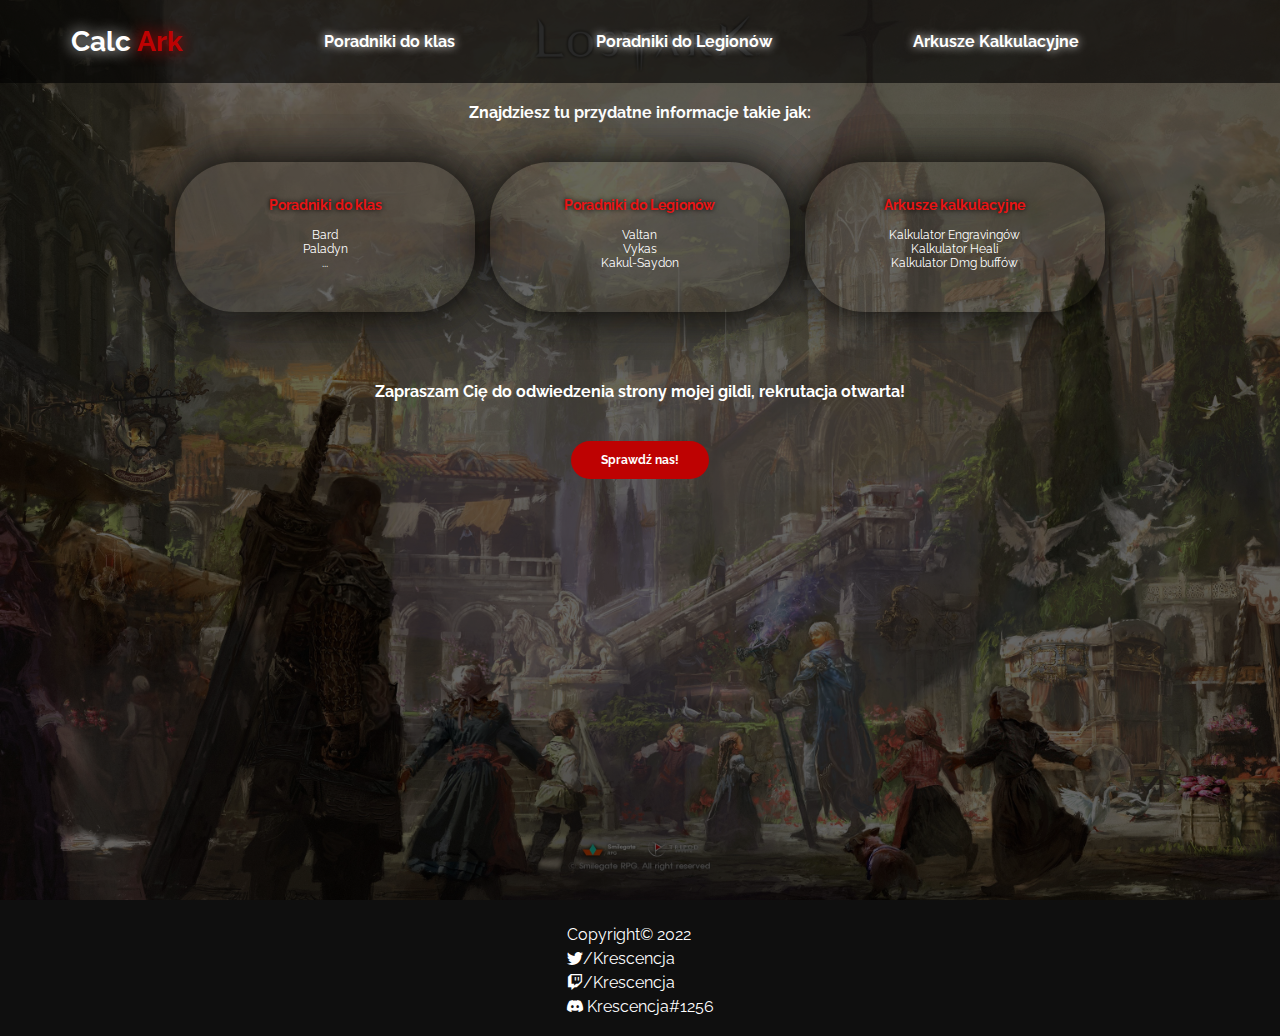
<file: index.html>
<!DOCTYPE html>
<head>
    <title>Calc Ark</title>
    <meta http-equiv="Content-Type" content="text/html;charset=UTF-8">
    
    <link rel="preconnect" href="https://fonts.googleapis.com">
<link rel="preconnect" href="https://fonts.gstatic.com" crossorigin>
<link href="https://fonts.googleapis.com/css2?family=Raleway:wght@400;700&display=swap" rel="stylesheet"> 
<link rel="stylesheet" href="https://cdn.jsdelivr.net/npm/bootstrap-icons@1.9.1/font/bootstrap-icons.css">

    <link rel="stylesheet" href="/Css/style.css">
    <link rel="stylesheet" href="/Css/style-responsive.css">
</head>
<body>
<div class="hero">
    <nav class="topnav" id="myTopnav">
        <a href="index.html"><h2 class="logo"> Calc <span class="logo-color">Ark</span></h2></a>
        
            <a href="classes.html">Poradniki do klas</a>
            <a href="legion-raid.html">Poradniki do Legionów</a>
            <a href="calc.html">Arkusze Kalkulacyjne</a>
        
        <span>
            <a href="javascript:void(0);" class="icon" onclick="myFunction()">
                <i class="bi bi-caret-down-fill"></i>
             </a> 
        </span>
    </nav>
<main>
    <div class="main-page">
        <h5> Znajdziesz tu przydatne informacje takie jak:</h5>
        <div class="card-home">
            <a href="classes.html">
                <div class="card-1 card">
                    <h3>Poradniki do klas</h3>
                    <ul>
                        <li>Bard</li>
                        <li>Paladyn</li>
                        <li>...</li>
                    </ul>
                </div>
            </a>
            <a href="legion-raid.html">
                <div class="card-2 card">
                    <h3>Poradniki do Legionów</h3>
                    <ul>
                        <li>Valtan</li>
                        <li>Vykas</li>
                        <li>Kakul-Saydon</li>
                    </ul>
                </div>
            </a>
            <a href="calc.html">
                <div class="card-3 card">
                    <h3>Arkusze kalkulacyjne</h3>
                    <ul>
                        <li>Kalkulator Engravingów</li>
                        <li>Kalkulator Heali</li>
                        <li>Kalkulator Dmg buffów</li>
                    </ul>
                </div>
            </a>
           
        </div>
        
    </div>
    <div class="main-page">
        <h5> Zapraszam Cię do odwiedzenia strony mojej gildi, rekrutacja otwarta!</h5>
        <div class="card-home">
            <a href="https://krescencja.github.io/index.html"><button type="button"> Sprawdź nas!</button></a>
        </div>
    </div>
</div>
</main>
<footer>
    <div class="footer">
        <div class="contact">
            <p>Copyright&copy; 2022</p>
            <p> <i class="bi bi-twitter"></i>/Krescencja</p>
            <p> <i class="bi bi-twitch"></i>/Krescencja</p>
            <p><i class="bi bi-discord"></i> Krescencja#1256</p>
            
        </div>
    </div>
</footer>
<script>
    function myFunction() {
      var x = document.getElementById("myTopnav");
      if (x.className === "topnav") {
        x.className += " responsive";
      } else {
        x.className = "topnav";
      }
    }
    </script>   
</body>
</html>
</file>
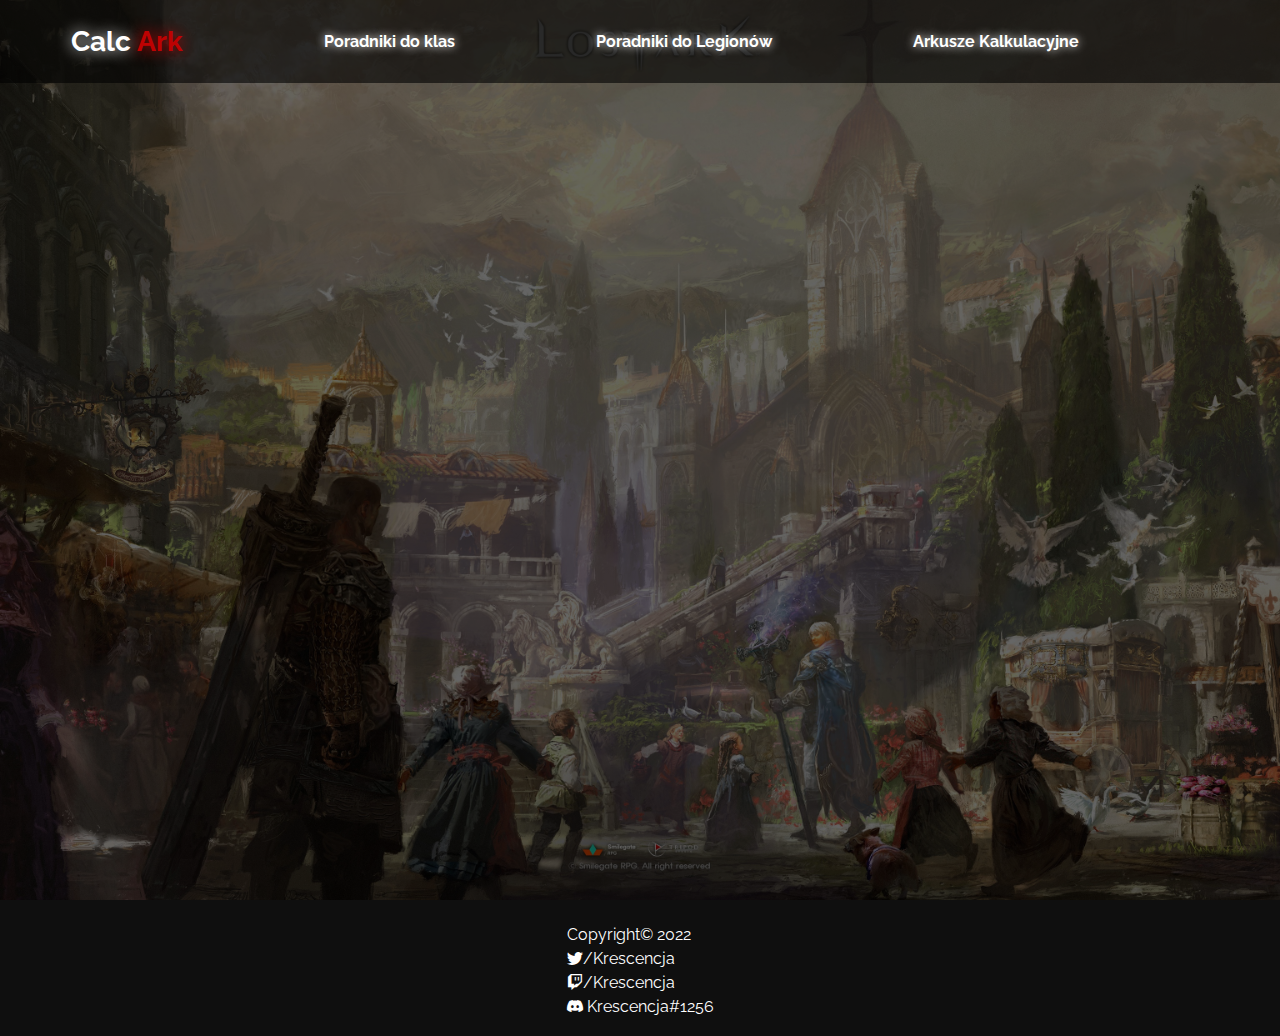
<file: calc.html>
<!DOCTYPE html>
<head>
    <title>Calc Ark</title>
    <meta http-equiv="Content-Type" content="text/html;charset=UTF-8">
    
    <link rel="preconnect" href="https://fonts.googleapis.com">
<link rel="preconnect" href="https://fonts.gstatic.com" crossorigin>
<link href="https://fonts.googleapis.com/css2?family=Raleway:wght@400;700&display=swap" rel="stylesheet"> 
<link rel="stylesheet" href="https://cdn.jsdelivr.net/npm/bootstrap-icons@1.9.1/font/bootstrap-icons.css">
    <link rel="stylesheet" href="/Css/style.css">
    <link rel="stylesheet" href="/Css/style-responsive.css">
</head>

<body>

<div class="hero">
    <nav class="topnav" id="myTopnav">
        <a href="index.html"><h2 class="logo"> Calc <span class="logo-color">Ark</span></h2></a>
        
            <a href="classes.html">Poradniki do klas</a>
            <a href="legion-raid.html">Poradniki do Legionów</a>
            <a href="calc.html">Arkusze Kalkulacyjne</a>
        
        <span>
            <a href="javascript:void(0);" class="icon" onclick="myFunction()">
                <i class="bi bi-caret-down-fill"></i>
             </a> 
        </span>
    </nav>
    <main>

        
    </main>
       
</div>
<footer>
    <div class="footer">
        <div class="contact">
            <p>Copyright&copy; 2022</p>
            <p> <i class="bi bi-twitter"></i>/Krescencja</p>
            <p> <i class="bi bi-twitch"></i>/Krescencja</p>
            <p><i class="bi bi-discord"></i> Krescencja#1256</p>
            
        </div>
    </div>
    </footer>
    <script>
        function myFunction() {
          var x = document.getElementById("myTopnav");
          if (x.className === "topnav") {
            x.className += " responsive";
          } else {
            x.className = "topnav";
          }
        }
        </script>
      
</body>
</html>
</file>
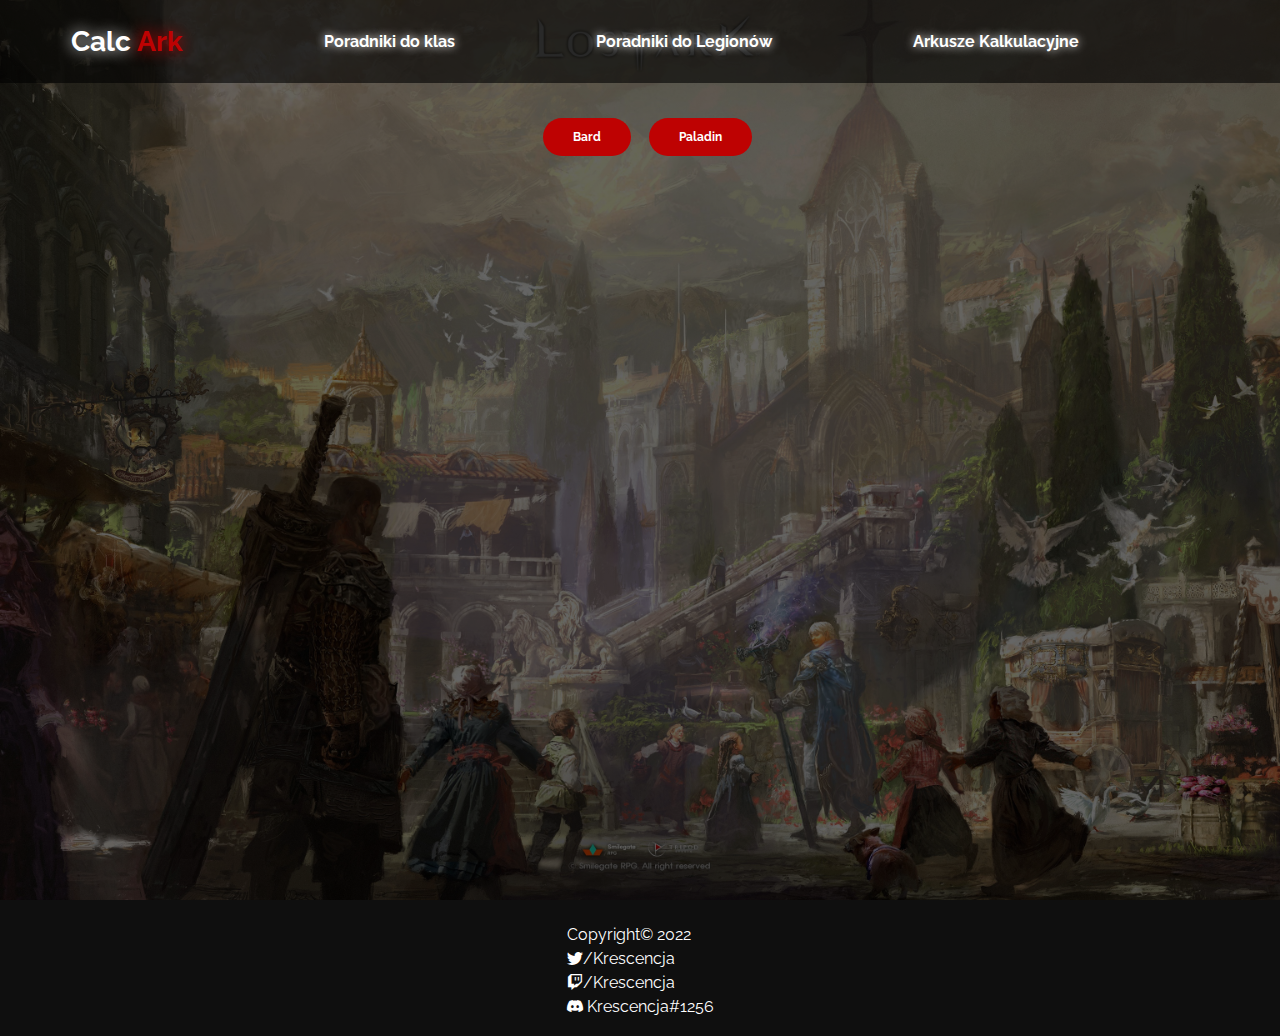
<file: classes.html>
<!DOCTYPE html>
<head>
    <title>Calc Ark</title>
    <meta http-equiv="Content-Type" content="text/html;charset=UTF-8">
    
    <link rel="preconnect" href="https://fonts.googleapis.com">
<link rel="preconnect" href="https://fonts.gstatic.com" crossorigin>
<link href="https://fonts.googleapis.com/css2?family=Raleway:wght@400;700&display=swap" rel="stylesheet"> 
<link rel="stylesheet" href="https://cdn.jsdelivr.net/npm/bootstrap-icons@1.9.1/font/bootstrap-icons.css">
    <link rel="stylesheet" href="/Css/style.css">
    <link rel="stylesheet" href="/Css/style-responsive.css">
    <script src="/JS/bard.js"></script>
    <script src="/JS/paladin.js"></script>
</head>
<style>
    
#class-Bard {
    display: none
}
#class-Paladin {
    display: none 
}
.specbard {
    display: none
}
.swifbard {
    display: none 
}
.dpsbard {
    display: none 
}
.specbard_right {
    display: none
}
.swifbard_right {
    display: none 
}
.dpsbard_right {
    display: none 
}
.specbard_footer {
    display: none
}
.swifbard_footer {
    display: none 
}
.dpsbard_footer {
    display: none 
}
.specpaladin {
    display: none
}
.swifpaladin {
    display: none 
}
.dpspaladin {
    display: none 
}
.specpaladin_right {
    display: none
}
.swifpaladin_right {
    display: none 
}
.dpspaladin_right {
    display: none 
}
.specpaladin_footer {
    display: none
}
.swifpaladin_footer {
    display: none 
}
.dpspaladin_footer {
    display: none 
}

</style>
<body>

<div class="hero">
    <nav class="topnav" id="myTopnav">
        <a href="index.html"><h2 class="logo"> Calc <span class="logo-color">Ark</span></h2></a>
        
            <a href="classes.html">Poradniki do klas</a>
            <a href="legion-raid.html">Poradniki do Legionów</a>
            <a href="calc.html">Arkusze Kalkulacyjne</a>
        
        <span>
            <a href="javascript:void(0);" class="icon" onclick="myFunction()">
                <i class="bi bi-caret-down-fill"></i>
             </a> 
        </span>
    </nav>
    <main><!-- 2 sekcje lewo|prawo;
        po lewej: guziki do wybrania skilli (ukryte divy) np. swifnes,spec,dps, pvp1v1, gve, coopy uwzględnić w każdych wszystkie zmienne np. pod specke na valtanie zmienić na 2 contry, na coopy dac harfe etc..
        po prawej: Engravingi tak samo jak po lewej do wyboru pod swifnes, spec, dps, gvg (ukryte divy)
        po seperatorze to samo dla paladyna...
        ustawić na stronie sekcje i na górze strony zrobić "spis treści" 1 bard; 2 paladyn.. -->
        <div class="main-page">
            <div class="choose-class">
                <button type="button" name="class" id="toggle-bard" onclick="display_bard()"> Bard</button>
                <button type="button" name="class" id="toggle-paladin" onclick="display_paladin()"> Paladin</button>
                
            </div>

            <div class="classes-card" id="class-Bard">
                <div class="header-card">
                    <h2 class="logo"> Sety dla <span class="logo-color"> Barda:</span></h2>
                </div>

                <div class="left">
                    <div class="buttons">
                        <button type="button" name="spec_bard" id="toggle_bard_spec" onclick="bard_spec()">Specjalizacja</button>
                        <button type="button" name="swif_bard" id="toggle_bard_swif" onclick="bard_swif()">Swiftness</button>  
                        <button type="button" name="dps_bard" id="toggle_bard_dps" onclick="bard_dps()">DPS</button>  
                    </div> 
                    <div class="specbard" id="specbard">
                        <div>
                            <div class="skills">
                                    <img src="/Img/classes/bard_skills/soundshock.PNG" alt="sound shock">   <span>Sound shock - skill nakładający na bossa debuff +10% zadawanych obrażeń dla grupy.
                                        <ul>
                                            <li>3: Maintained Explosion - aby dłużej utrzymać debufa</li>
                                            <li>1: Sacred Shock - debuff</li>
                                            <li>1: Rapid Fire - skill używa się podwójnie, używa się go do przedłużenia debuffa</li>
                                            <li style="text-decoration: underline;">Skill wymagany</li>
                                        </ul>
                                    </span>
                                <img src="/Img/classes/runes/judgment.PNG" alt="" class="rune" title="Judgment">
                                
                            </div>
                            <div class="skills">
                                    <img src="/Img/classes/bard_skills/preludeofstorm.PNG" alt="prelude of storm"> <span>Prelude of Storm - Skill, który kontruje, jednak używa się go co cd do ładowania identity (z)
                                        <ul>
                                        <li>2: Quick Prep - skraca cd skilla</li>
                                        <li>2: Melody Increase - Zwiększa ładowanie identity</li>
                                        <li>1: Powerful Prelude - używa się do zwiększenia damage</li>
                                        <li style="text-decoration: underline;">Skill wymagany</li>
                                    </ul></span>
                                    <img src="/Img/classes/runes/wealthepic.PNG" alt="" class="rune" title="Epic Wealth">
                                
                            </div>
                            <div class="skills">
                                    <img src="/Img/classes/bard_skills/sonicvibration.PNG" alt="sonic vibration"> <span>Sonic Vibration - Buff 15% dla grupy, rzuca się go pod nogi dpsów. Warto też uderzyć bossa, aby identity podładować. Stagger [mid], Weak Point: 2
                                        <ul>
                                            <li>3: Tenacity - daje immunity na odepchnięcia, przewrócenia etc.</li>
                                            <li>2: Brilliant Wave - Buff dla drużyny 15%AP</li>
                                            <li>1: Wide-Angle Attack - Zwiększa zasięg skilla o 40%</li>
                                            <li style="text-decoration: underline;">Skill wymagany</li>
                                        </ul>
                                    </span>
                                    <img src="/Img/classes/runes/convinction.PNG" alt="" class="rune" title="Convinction">
                                
                            </div>
                            <div class="skills">
                                    <img src="/Img/classes/bard_skills/soundholic.PNG" alt="sound holic"> <span>Soundholic - Główny skill bijący u barda, robi stagger[mid], używa sięgo do ładowania identity
                                        <ul>
                                            <li>1: Sound Concentration - Zwiększa obrażenia z każdym uderzeniem</li>
                                            <li>1: Sustain Enhancement - Zwiększa ilość hitów, co wpływa na ładowanie identity.</li>
                                            <li>2: Focus Fire - Skraca czas trwania skilla, gdyż trwa on zbyt długo.</li>
                                            <li>Jeśli grupa nie wymaga dużej ilości shieldów, warto ubrać tego skilla w celu szybszego załadowania identity</li>
                                        </ul>
                                    </span>
                                    <img src="/Img/classes/runes/overwhelm.PNG" alt="" class="rune" title="Overwhelm">
                                
                            </div>
                            <div class="skills">
                                <img src="/Img/classes/bard_skills/rapsody.PNG" alt="rapsody"> <span>Rhapsody of Light - Shield dający redukcje damage, daje również push immunity.
                                    <ul>
                                        <li>2: Quick Prep - zmniejsza cd skilla</li>
                                        <li>1: Stabilized Light - Daje push immunity</li>
                                        <li>2: Shining Protection - Tripod dający redukcje damage dla drużyny i dla siebie.</li>
                                        <li style="text-decoration: underline;">Skill wymagany</li>
                                    </ul>
                                </span>
                                <img src="/Img/classes/runes/protection.PNG" alt="" class="rune" title="Protection">
                            </div>
                            <div class="skills">
                                <img src="/Img/classes/bard_skills/windofmusic.PNG" alt="wind of music"> <span>Wind of Music - Skill do ładowania identity, lub shieldowania drużyny.
                                    <ul>
                                        <li>2: Quick Prep - zmniejsza cd skilla</li>
                                        <li>1: Melody Incrase - zwiększa ładowanie identity</li>
                                        <li>1/2: Superspeed Cast - zwiększa cd skilla, ale można go użyć dwa razy, używa się do szybszego ładowania identity. Wind of Protection - daje shilda używa się gdy grupa wymaga większej ilości shildów</li>
                                        <li style="text-decoration: underline;">Skill wymagany</li>
                                    </ul>
                                </span>
                                <img src="/Img/classes/runes/wealth.PNG" alt="" class="rune" title="Wealth">
                            </div>
                            <div class="skills">
                                
                                    <img src="/Img/classes/bard_skills/heavenlytune.PNG" alt="heavenly tune">   <span>Heavenly Tune - Buff 15% dla drużyny, daje mana regen dla drużyny.
                                        <ul>
                                            <li>1: Quick Prep - zmniejsza cd skilla</li>
                                            <li>1: Tough Tune - zwiększa atak speed</li>
                                            <li>1: Intense Tune - daje buffa dla drużyny 15%AP</li>
                                            <li style="text-decoration: underline;">Skill wymagany</li>
                                        </ul>
                                    </span>
                                
                                
                                <img src="/Img/classes/runes/galewind.PNG" alt="" class="rune" title="Galewind">
                                
                            </div>
                            <div class="skills">
                                <img src="/Img/classes/bard_skills/harp.PNG" alt="harp"> <span>Harp of Rhythm - Zwieksza identity i nakłada debuff na bossa, taki sam jak sound shock.
                                    <ul>
                                        <li>1: Summoning Will - zwiększa czas trwania harfy</li>
                                        <li>3: Melody Increase - zwiększa generowanie identity</li>
                                        <li>1: Note Brand - Debuff, który nakłada się na bossa</li>
                                        <li>Jeśli grupa nie wymaga dużej ilości shieldów, warto ubrać tego skilla w celu szybszego załadowania identity</li>
                                    </ul>
                                </span>
                                <img src="/Img/classes/runes/bleed.PNG" alt="" class="rune" title="Bleed">
                            </div>
                            <div class="skills">
                                <img src="/Img/classes/bard_skills/rhythmbuckshot.PNG" alt="rhythm buckshot"> <span>Rhythm Buckshot - bardzo szybka kontra, weak point [1], stagger [low]
                                    <ul>
                                        <li>1: Melody Increase - zwiększa ładowanie identity</li>
                                        <li>1/2: Wide-Angle Attack - zwiększa zasięg o 20%, Tenacity - daje push immunity</li>
                                        <li>1: Agile Cast - zwiększa szybkość użycia</li>
                                        <li>Przydatny skill na content typu valtan g2, gdzie warto mieć więcej niż jedną contre</li>
                                    </ul>
                                </span>
                                <img src="/Img/classes/runes/quickrecharge.PNG" alt="" class="rune" title="Quick Recharge">
                            </div>
                            <div class="skills">
                                <img src="/Img/classes/bard_skills/guardiantune.PNG" alt="guardian tune"> <span>Guardian Tune - Daje damage redukcje i shilda
                                    <ul>
                                        <li>1: Tenacity - daje push immunity</li>
                                        <li>1: Endless Protection - daje shilda po 8 sekundach od użycia</li>
                                        <li>2: Wind of Protection - Daje ochrone przed jednym debufem</li>
                                        <li>Nie wymagany skill, można go zastąpić w zalezności od potrzeb drużyny. Jeśli grupa wymaga więcej shieldów to można go założyć</li>
                                    </ul>
                                </span>
                                
                                    <img src="/Img/classes/runes/focus.PNG" alt="" class="rune" title="Focus">
                                
                            </div>
                        </div>
                       
                    </div>

                    <div class="swifbard" id="swifbard">
                            <div>
                                <div class="skills">
                                        <img src="/Img/classes/bard_skills/soundshock.PNG" alt="sound shock">   <span>Sound shock - skill nakładający na bossa debuff +10% zadawanych obrażeń dla grupy.
                                            <ul>
                                                <li>3: Maintained Explosion - aby dłużej utrzymać debufa</li>
                                                <li>1: Sacred Shock - debuff</li>
                                                <li>1: Rapid Fire - skill używa się podwójnie, używa się go do przedłużenia debuffa</li>
                                                <li style="text-decoration: underline;">Skill wymagany</li>
                                            </ul>
                                        </span>
                                    <img src="/Img/classes/runes/judgment.PNG" alt="" class="rune" title="Judgment">
                                    
                                </div>
                                <div class="skills">
                                        <img src="/Img/classes/bard_skills/preludeofstorm.PNG" alt="prelude of storm"> <span>Prelude of Storm - Skill, który kontruje, jednak używa się go co cd do ładowania identity (z)
                                            <ul>
                                            <li>2: Quick Prep - skraca cd skilla</li>
                                            <li>2: Melody Increase - Zwiększa ładowanie identity</li>
                                            <li>1: Powerful Prelude - używa się do zwiększenia damage</li>
                                            <li style="text-decoration: underline;">Skill wymagany</li>
                                        </ul></span>
                                        <img src="/Img/classes/runes/wealthepic.PNG" alt="" class="rune" title="Epic Wealth">
                                    
                                </div>
                                <div class="skills">
                                        <img src="/Img/classes/bard_skills/sonicvibration.PNG" alt="sonic vibration"> <span>Sonic Vibration - Buff 15% dla grupy, rzuca się go pod nogi dpsów. Warto też uderzyć bossa, aby identity podładować. Stagger [mid], Weak Point: 2
                                            <ul>
                                                <li>3: Tenacity - daje immunity na odepchnięcia, przewrócenia etc.</li>
                                                <li>2: Brilliant Wave - Buff dla drużyny 15%AP</li>
                                                <li>1: Wide-Angle Attack - Zwiększa zasięg skilla o 40%</li>
                                                <li style="text-decoration: underline;">Skill wymagany</li>
                                            </ul>
                                        </span>
                                        <img src="/Img/classes/runes/convinction.PNG" alt="" class="rune" title="Convinction">
                                    
                                </div>
                                <div class="skills">
                                        <img src="/Img/classes/bard_skills/soundholic.PNG" alt="sound holic"> <span>Soundholic - Główny skill bijący u barda, robi stagger[mid], używa sięgo do ładowania identity
                                            <ul>
                                                <li>1: Sound Concentration - Zwiększa obrażenia z każdym uderzeniem</li>
                                                <li>1: Sustain Enhancement - Zwiększa ilość hitów, co wpływa na ładowanie identity.</li>
                                                <li>2: Focus Fire - Skraca czas trwania skilla, gdyż trwa on zbyt długo.</li>
                                                <li>Jeśli grupa nie wymaga dużej ilości shieldów, warto ubrać tego skilla w celu szybszego załadowania identity</li>
                                            </ul>
                                        </span>
                                        <img src="/Img/classes/runes/overwhelm.PNG" alt="" class="rune" title="Overwhelm">
                                    
                                </div>
                                <div class="skills">
                                    <img src="/Img/classes/bard_skills/rapsody.PNG" alt="rapsody"> <span>Rhapsody of Light - Shield dający redukcje damage, daje również push immunity.
                                        <ul>
                                            <li>2: Quick Prep - zmniejsza cd skilla</li>
                                            <li>1: Stabilized Light - Daje push immunity</li>
                                            <li>2: Shining Protection - Tripod dający redukcje damage dla drużyny i dla siebie.</li>
                                            <li style="text-decoration: underline;">Skill wymagany</li>
                                        </ul>
                                    </span>
                                    <img src="/Img/classes/runes/protection.PNG" alt="" class="rune" title="Protection">
                                </div>
                                <div class="skills">
                                    <img src="/Img/classes/bard_skills/windofmusic.PNG" alt="wind of music"> <span>Wind of Music - Skill do ładowania identity, lub shieldowania drużyny.
                                        <ul>
                                            <li>2: Quick Prep - zmniejsza cd skilla</li>
                                            <li>1: Melody Incrase - zwiększa ładowanie identity</li>
                                            <li>1/2: Superspeed Cast - zwiększa cd skilla, ale można go użyć dwa razy, używa się do szybszego ładowania identity. Wind of Protection - daje shilda używa się gdy grupa wymaga większej ilości shildów</li>
                                            <li style="text-decoration: underline;">Skill wymagany</li>
                                        </ul>
                                    </span>
                                    <img src="/Img/classes/runes/wealth.PNG" alt="" class="rune" title="Wealth">
                                </div>
                                <div class="skills">
                                    
                                        <img src="/Img/classes/bard_skills/heavenlytune.PNG" alt="heavenly tune">   <span>Heavenly Tune - Buff 15% dla drużyny, daje mana regen dla drużyny.
                                            <ul>
                                                <li>1: Quick Prep - zmniejsza cd skilla</li>
                                                <li>1: Tough Tune - zwiększa atak speed</li>
                                                <li>1: Intense Tune - daje buffa dla drużyny 15%AP</li>
                                                <li style="text-decoration: underline;">Skill wymagany</li>
                                            </ul>
                                        </span>
                                    
                                    
                                    <img src="/Img/classes/runes/galewind.PNG" alt="" class="rune" title="Galewind">
                                    
                                </div>
                                <div class="skills">
                                    <img src="/Img/classes/bard_skills/harp.PNG" alt="harp"> <span>Harp of Rhythm - Zwieksza identity i nakłada debuff na bossa, taki sam jak sound shock.
                                        <ul>
                                            <li>1: Summoning Will - zwiększa czas trwania harfy</li>
                                            <li>3: Melody Increase - zwiększa generowanie identity</li>
                                            <li>1: Note Brand - Debuff, który nakłada się na bossa</li>
                                            <li>Jeśli grupa nie wymaga dużej ilości shieldów, warto ubrać tego skilla w celu szybszego załadowania identity</li>
                                        </ul>
                                    </span>
                                    <img src="/Img/classes/runes/bleed.PNG" alt="" class="rune" title="Bleed">
                                </div>
                                <div class="skills">
                                    <img src="/Img/classes/bard_skills/rhythmbuckshot.PNG" alt="rhythm buckshot"> <span>Rhythm Buckshot - bardzo szybka kontra, weak point [1], stagger [low]
                                        <ul>
                                            <li>1: Melody Increase - zwiększa ładowanie identity</li>
                                            <li>1/2: Wide-Angle Attack - zwiększa zasięg o 20%, Tenacity - daje push immunity</li>
                                            <li>1: Agile Cast - zwiększa szybkość użycia</li>
                                            <li>Przydatny skill na content typu valtan g2, gdzie warto mieć więcej niż jedną contre</li>
                                        </ul>
                                    </span>
                                    <img src="/Img/classes/runes/quickrecharge.PNG" alt="" class="rune" title="Quick Recharge">
                                </div>
                                <div class="skills">
                                    <img src="/Img/classes/bard_skills/guardiantune.PNG" alt="guardian tune"> <span>Guardian Tune - Daje damage redukcje i shilda
                                        <ul>
                                            <li>1: Tenacity - daje push immunity</li>
                                            <li>1: Endless Protection - daje shilda po 8 sekundach od użycia</li>
                                            <li>2: Wind of Protection - Daje ochrone przed jednym debufem</li>
                                            <li style="text-decoration: underline;">Skill wymagany</li>
                                        </ul>
                                    </span>
                                    
                                        <img src="/Img/classes/runes/focus.PNG" alt="" class="rune" title="Focus">
                                    
                                </div>
                            </div>
                           
                        
                    </div>

                    <div class="dpsbard" id="dpsbard">
                        <div>
                            <div class="skills">
                                    <img src="/Img/classes/bard_skills/soundshock.PNG" alt="sound shock">   <span>Sound shock - skill nakładający na bossa debuff +10% zadawanych obrażeń dla grupy.
                                        <ul>
                                            <li>3: Maintained Explosion - aby dłużej utrzymać debufa</li>
                                            <li>1: Sacred Shock - debuff</li>
                                            <li>1: Rapid Fire - skill używa się podwójnie, używa się go do przedłużenia debuffa</li>
                                            <li style="text-decoration: underline;">Skill wymagany</li>
                                        </ul>
                                    </span>
                                <img src="/Img/classes/runes/judgment.PNG" alt="" class="rune" title="Judgment">
                                
                            </div>
                            <div class="skills">
                                    <img src="/Img/classes/bard_skills/preludeofstorm.PNG" alt="prelude of storm"> <span>Prelude of Storm - Skill, który kontruje, jednak używa się go co cd do ładowania identity (z)
                                        <ul>
                                        <li>2: Quick Prep - skraca cd skilla</li>
                                        <li>3: Lightning Enhancement - Zwiększa damage skilla</li>
                                        <li>1: Powerful Prelude - Zwiększa damage skilla</li>
                                        <li style="text-decoration: underline;">Skill wymagany</li>
                                    </ul></span>
                                    <img src="/Img/classes/runes/wealthepic.PNG" alt="" class="rune" title="Epic Wealth">
                                
                            </div>
                            <div class="skills">
                                    <img src="/Img/classes/bard_skills/sonicvibration.PNG" alt="sonic vibration"> <span>Sonic Vibration - Buff 15% dla grupy, rzuca się go pod nogi dpsów. Warto też uderzyć bossa, aby identity podładować. Stagger [mid], Weak Point: 2
                                        <ul>
                                            <li>3: Tenacity - daje immunity na odepchnięcia, przewrócenia etc.</li>
                                            <li>3: Chain Vibration - Zwiększa obrażenia skilla</li>
                                            <li>2: Spreading Vibration - Skill przy uderzeniu w ziemie wybucha i tworzy "fale" zadającą obrażenia</li>
                                            <li style="text-decoration: underline;">Skill wymagany</li>
                                        </ul>
                                    </span>
                                    <img src="/Img/classes/runes/convinction.PNG" alt="" class="rune" title="Convinction">
                                
                            </div>
                            <div class="skills">
                                    <img src="/Img/classes/bard_skills/soundholic.PNG" alt="sound holic"> <span>Soundholic - Główny skill bijący u barda, robi stagger[mid], używa sięgo do ładowania identity
                                        <ul>
                                            <li>1: Sound Concentration - Zwiększa obrażenia z każdym uderzeniem</li>
                                            <li>1: Sustain Enhancement - Zwiększa ilość hitów, co wpływa na ładowanie identity.</li>
                                            <li>2: Focus Fire - Skraca czas trwania skilla, gdyż trwa on zbyt długo.</li>
                                            <li>Jeśli grupa nie wymaga dużej ilości shieldów, warto ubrać tego skilla w celu szybszego załadowania identity</li>
                                        </ul>
                                    </span>
                                    <img src="/Img/classes/runes/overwhelm.PNG" alt="" class="rune" title="Overwhelm">
                                
                            </div>
                            <div class="skills">
                                
                                    <img src="/Img/classes/bard_skills/heavenlytune.PNG" alt="heavenly tune">   <span>Heavenly Tune - Buff 15% dla drużyny, daje mana regen dla drużyny.
                                        <ul>
                                            <li>1: Quick Prep - zmniejsza cd skilla</li>
                                            <li>1: Tough Tune - zwiększa atak speed</li>
                                            <li>2: Tune for Me - zwiększa damage skilla i efektywność mana regen o 100%</li>
                                            <li style="text-decoration: underline;">Skill wymagany</li>
                                        </ul>
                                    </span>
                                
                                
                                <img src="/Img/classes/runes/focus.PNG" alt="" class="rune" title="Focus">
                                
                            </div>
                            <div class="skills">
                                <img src="/Img/classes/bard_skills/harp.PNG" alt="harp"> <span>Harp of Rhythm - Zwieksza identity i nakłada debuff na bossa, taki sam jak sound shock.
                                    <ul>
                                        <li>1: Summoning Will - zwiększa czas trwania harfy</li>
                                        <li>1: Agile Rapid Fire - Zwiększa szybkość ataku harfy</li>
                                        <li>2: Giant Harp - Zwiększa obrażenia harfy</li>
                                        <li style="text-decoration: underline;">Skill wymagany</li>
                                    </ul>
                                </span>
                                <img src="/Img/classes/runes/bleed.PNG" alt="" class="rune" title="Bleed">
                            </div>
                            <div class="skills">
                                <img src="/Img/classes/bard_skills/notebundle.PNG" alt="Note Bundle"> <span>Note Bundle skill zmniejszający damage i move speed przeciwnika. Zadaje obrażenia bijąc co 2sekundy przez 8 sekund.
                                    <ul>
                                        <li>2: Repeat Sign - Zmienia skilla na stakowalnego max. 2 ładunki</li>
                                        <li>3: Crescendo - Zwiększa damage skilla</li>
                                        <li>2: Melody Brand - Zmienia attak skilla, leci on z góry na cel oraz zwiększa zasięg i ilość uderzeń</li>
                                        <li style="text-decoration: underline;">Skill wymagany</li>
                                    </ul>
                                </span>
                                <img src="/Img/classes/runes/quickrecharge.PNG" alt="" class="rune" title="Quick Recharge">
                            </div>
                            <div class="skills">
                                <img src="/Img/classes/bard_skills/stigma.PNG" alt="Stigma"> <span>Stigma skill zadający obrażenia co 0,7s przez 4s. Robi stagger[mid]
                                    <ul>
                                        <li>1: Wide-Angle Attack - zwiększa zasięg skilla</li>
                                        <li>3: Storm Stigma - Skill porusza się w stronę przeciwnika</li>
                                        <li>1: Pain Brand - Zwiększa obrażenia skilla</li>
                                        <li style="text-decoration: underline;">Skill wymagany</li>
                                    </ul>
                                </span>
                                
                                    <img src="/Img/classes/runes/galewind.PNG" alt="" class="rune" title="Galewind">
                                
                            </div>
                        </div>
                    </div>
                </div>

                <div class="right"><h2 class="logo"><span class="logo-color"> Eng</span>raving</h2>
                    <div class="specbard_right" id="specbard_right">
                        <div>
                            <div class="engravings">
                                <img src="/Img/classes/engraving/desperatesalvation.PNG" alt=""> <span>Desperate Salvation
                                    <ul>
                                        <li>Ostatni tik heala leczy dodatkowe 24% HP.</li>
                                    </ul>
                                </span>
                            </div>
                            <div class="engravings">
                                <img src="/Img/classes/engraving/awakening.PNG" alt=""> <span>Awakening
                                    <ul>
                                        <li>Skraca cd awakeninga o 50% i zwiększa ilość użyć o 3</li>
                                    </ul>
                                </span>
                            </div>
                            <div class="engravings">
                                <img src="/Img/classes/engraving/expert.PNG" alt=""> <span>Expert
                                    <ul>
                                        <li>Zwiększa heale i shieldy o 24%, jeśli cel ma mniej niż 50% hp zwiększa efekt heali i shieldów o dodatkowe 12%</li>
                                    </ul>
                                </span>
                            </div>
                            <div class="engravings">
                                <img src="/Img/classes/engraving/magicstream.PNG" alt=""> <span>Magick Stream
                                    <ul>
                                        <li>Zalecane jeśli nie masz problemów z dodgowaniem damage, zwiększa mana regen o 15% i skraca cd skilli o 10%</li>
                                    </ul>
                                </span>
                            </div>
                            <div class="engravings">
                                <img src="/Img/classes/engraving/dropofethers.PNG" alt=""> <span>Drop of Ether
                                    <ul>
                                        <li>Co 10s respi kulke, która daje buffy drużynie:</li>
                                        <li>MP orb: Przywraca 10% many</li>
                                        <li>Flash orb: +15% crit rate</li>
                                        <li>Strengh orb: +10% Attack Powera</li>
                                        <li>Defense orb: +10% defense</li>
                                        <li>Wind orb: +10% movment speed</li>
                                    </ul>
                                </span>
                            </div>
                            <div class="engravings">
                                <img src="/Img/classes/engraving/vitalhitpoint.PNG" alt=""> <span>Vital Point Hit
                                    <ul>
                                        <li>Zwiększa efektywność staggera o 36%</li>
                                    </ul>
                                </span>
                            </div>
                        </div>
                    </div>
    
                    <div class="swifbard_right" id="swifbard_right">
                        <div>
                            <div class="engravings">
                                <img src="/Img/classes/engraving/desperatesalvation.PNG" alt=""> <span>Desperate Salvation
                                    <ul>
                                        <li>Ostatni tik heala leczy dodatkowe 24% HP.</li>
                                    </ul>
                                </span>
                            </div>
                            <div class="engravings">
                                <img src="/Img/classes/engraving/awakening.PNG" alt=""> <span>Awakening
                                    <ul>
                                        <li>Skraca cd awakeninga o 50% i zwiększa ilość użyć o 3</li>
                                    </ul>
                                </span>
                            </div>
                            <div class="engravings">
                                <img src="/Img/classes/engraving/expert.PNG" alt=""> <span>Expert
                                    <ul>
                                        <li>Zwiększa heale i shieldy o 24%, jeśli cel ma mniej niż 50% hp zwiększa efekt heali i shieldów o dodatkowe 12%</li>
                                    </ul>
                                </span>
                            </div>
                            <div class="engravings">
                                <img src="/Img/classes/engraving/magicstream.PNG" alt=""> <span>Magick Stream
                                    <ul>
                                        <li>Zalecane jeśli nie masz problemów z dodgowaniem damage, zwiększa mana regen o 15% i skraca cd skilli o 10%</li>
                                    </ul>
                                </span>
                            </div>
                            <div class="engravings">
                                <img src="/Img/classes/engraving/dropofethers.PNG" alt=""> <span>Drop of Ether
                                    <ul>
                                        <li>Co 10s respi kulke, która daje buffy drużynie:</li>
                                        <li>MP orb: Przywraca 10% many</li>
                                        <li>Flash orb: +15% crit rate</li>
                                        <li>Strengh orb: +10% Attack Powera</li>
                                        <li>Defense orb: +10% defense</li>
                                        <li>Wind orb: +10% movment speed</li>
                                    </ul>
                                </span>
                            </div>
                            <div class="engravings">
                                <img src="/Img/classes/engraving/vitalhitpoint.PNG" alt=""> <span>Vital Point Hit
                                    <ul>
                                        <li>Zwiększa efektywność staggera o 36%</li>
                                    </ul>
                                </span>
                            </div>
                        </div>
                    </div>
    
                    <div class="dpsbard_right" id="dpsbard_right">
                        <div>
                            <div class="engravings">
                                <img src="/Img/classes/engraving/truecourage.PNG" alt=""> <span>True Courage 
                                    <ul>
                                        <li>Podczas trwania Serenade of Courage zwiększa obrażenia o 20% i crit rate o 15%</li>
                                    </ul>
                                </span>
                            </div>
                            <div class="engravings">
                                <img src="/Img/classes/engraving/kbw.PNG" alt=""> <span>Keen Blunt Weapon
                                    <ul>
                                        <li>Zwiększa crit damage o 50%, ale jest 10% szans na zadanie -20% obrażeń</li>
                                    </ul>
                                </span>
                            </div>
                            <div class="engravings">
                                <img src="/Img/classes/engraving/adrenalina.PNG" alt=""> <span>Adrenaline
                                    <ul>
                                        <li>Po użyciu skilla zwiększa atak power o 1%, efekt stakuje się 6 razy. Kiedy jest maksymalna ilość staków crit rate jest zwiększony o 15%</li>
                                    </ul>
                                </span>
                            </div>
                            <div class="engravings">
                                <img src="/Img/classes/engraving/cursedoll.PNG" alt=""> <span>Cursed Doll
                                    <ul>
                                        <li>Atak power zwiększony o 16%, ale zmniejsza efekty leczące o 25%.</li>
                                    </ul>
                                </span>
                            </div>
                            <div class="engravings">
                                <img src="/Img/classes/engraving/grudge.PNG" alt=""> <span>Grudge
                                    <ul>
                                        <li>Zwiększa obrażenia o 20%, oraz zwiększa otrzymywane obrażenia o 20%.</li>
                                    </ul>
                                </span>
                            </div>
                        </div>
                    </div>
                </div>
               
                <div class="footer-card">
                    <div class="specbard_footer" id="specbard_footer">
                        <div class="text_classes_footer">
                            <p>Statystyki:</p><p> 70% Specjalizacja, 30% Swiftness</p>
                            <p>Set: Yearning</p>
                        </div>
                        
                    </div>
    
                    <div class="swifbard_footer" id="swifbard_footer">
                        <div class="text_classes_footer">
                            <p>Statystyki:</p><p> 70% Swiftness, 30% Specjalizacja</p>
                            <p>Set: Yearning</p>
                        </div>
                    </div>
    
                    <div class="dpsbard_footer" id="dpsbard_footer">
                        <div class="text_classes_footer">
                            <p>Statystyki:</p><p> 70% Crit, 30% Swiftness</p>
                            <p>Set: Betrayal</p>
                        </div>
                    </div>

                </div>
            </div>

            
            <div class="classes-card" id="class-Paladin">
                <div class="header-card">
                    <h2 class="logo"> Sety dla <span class="logo-color"> Paladyna:</span></h2>
                </div>

                <div class="left">
                    <div class="buttons">
                        <button type="button" name="spec_paladin" id="toggle-paladin-spec" onclick="paladin_spec()">Specjalizacja</button>
                        <button type="button" name="swif_paladin" id="toggle-paladin-swif" onclick="paladin_swif()">Swiftness</button>  
                        <button type="button" name="dps_paladin" id="toggle-paladin-dps" onclick="paladin_dps()">DPS</button>  
                    </div> 
                    <div class="specpaladin" id="specpaladin">
                        <div>
                            <div class="skills">
                                <img src="/Img/classes/bard_skills/soundshock.PNG" alt="sound shock"> <span>Lorem ipsum dolor sit amet.
                                    <ul>
                                        <li>tripod 1</li>
                                        <li>tripod 2</li>
                                        <li>tripod 3</li>
                                    </ul>
                                </span>
                                <img src="/Img/classes/runes/judgment.PNG" alt="" class="rune">
                            </div>
                            <div class="skills">
                                <img src="/Img/classes/bard_skills/preludeofstorm.PNG" alt="prelude of storm"> <span>Lorem ipsum dolor sit amet.
                                    <ul>
                                    <li>tripod 1</li>
                                    <li>tripod 2</li>
                                    <li>tripod 3</li>
                                </ul></span>
                                <img src="/Img/classes/runes/judgment.PNG" alt="" class="rune">
                            </div>
                            <div class="skills">
                                <img src="/Img/classes/bard_skills/sonicvibration.PNG" alt="sonic vibration"> <span>Lorem ipsum dolor sit amet.
                                    <ul>
                                        <li>tripod 1</li>
                                        <li>tripod 2</li>
                                        <li>tripod 3</li>
                                    </ul>
                                </span>
                                <img src="/Img/classes/runes/judgment.PNG" alt="" class="rune">
                            </div>
                            <div class="skills">
                                <img src="/Img/classes/bard_skills/soundholic.PNG" alt="sound holic"> <span>Lorem ipsum dolor sit amet.
                                    <ul>
                                        <li>tripod 1</li>
                                        <li>tripod 2</li>
                                        <li>tripod 3</li>
                                    </ul>
                                </span>
                                <img src="/Img/classes/runes/judgment.PNG" alt="" class="rune">
                            </div>
                            <div class="skills">
                                <img src="/Img/classes/bard_skills/rapsody.PNG" alt="rapsody"> <span>Lorem ipsum dolor sit amet.
                                    <ul>
                                        <li>tripod 1</li>
                                        <li>tripod 2</li>
                                        <li>tripod 3</li>
                                    </ul>
                                </span>
                                <img src="/Img/classes/runes/judgment.PNG" alt="" class="rune">
                            </div>
                            <div class="skills">
                                <img src="/Img/classes/bard_skills/windofmusic.PNG" alt="wind of music"> <span>Lorem ipsum dolor sit amet.
                                    <ul>
                                        <li>tripod 1</li>
                                        <li>tripod 2</li>
                                        <li>tripod 3</li>
                                    </ul>
                                </span>
                                <img src="/Img/classes/runes/judgment.PNG" alt="" class="rune">
                            </div>
                            <div class="skills">
                                <img src="/Img/classes/bard_skills/heavenlytune.PNG" alt="heavenly tune"> <span>Lorem ipsum dolor sit amet.
                                    <ul>
                                        <li>tripod 1</li>
                                        <li>tripod 2</li>
                                        <li>tripod 3</li>
                                    </ul>
                                </span>
                                <img src="/Img/classes/runes/judgment.PNG" alt="" class="rune">
                            </div>
                            <div class="skills">
                                <img src="/Img/classes/bard_skills/harp.PNG" alt="harp"> <span>Lorem ipsum dolor sit amet.
                                    <ul>
                                        <li>tripod 1</li>
                                        <li>tripod 2</li>
                                        <li>tripod 3</li>
                                    </ul>
                                </span>
                                <img src="/Img/classes/runes/judgment.PNG" alt="" class="rune">
                            </div>
                            <div class="skills">
                                <img src="/Img/classes/bard_skills/rhythmbuckshot.PNG" alt="rhythm buckshot"> <span>Lorem ipsum dolor sit amet.
                                    <ul>
                                        <li>tripod 1</li>
                                        <li>tripod 2</li>
                                        <li>tripod 3</li>
                                    </ul>
                                </span>
                                <img src="/Img/classes/runes/judgment.PNG" alt="" class="rune">
                            </div>
                            <div class="skills">
                                <img src="/Img/classes/bard_skills/guardiantune.PNG" alt="guardian tune"> <span>Lorem ipsum dolor sit amet.
                                    <ul>
                                        <li>tripod 1</li>
                                        <li>tripod 2</li>
                                        <li>tripod 3</li>
                                    </ul>
                                </span>
                                <img src="/Img/classes/runes/judgment.PNG" alt="" class="rune">
                            </div>
                        </div>
                    </div>

                    <div class="swifpaladin" id="swifpaladin">
                        <div>
                            <div class="skills">
                                <img src="/Img/classes/bard_skills/soundshock.PNG" alt="sound shock"> <span>Lorem ipsum dolor sit amet.
                                    <ul>
                                        <li>tripod 1</li>
                                        <li>tripod 2</li>
                                        <li>tripod 3</li>
                                    </ul>
                                </span>
                                <img src="/Img/classes/runes/judgment.PNG" alt="" class="rune">
                            </div>
                            <div class="skills">
                                <img src="/Img/classes/bard_skills/preludeofstorm.PNG" alt="prelude of storm"> <span>Lorem ipsum dolor sit amet.
                                    <ul>
                                    <li>tripod 1</li>
                                    <li>tripod 2</li>
                                    <li>tripod 3</li>
                                </ul></span>
                                <img src="/Img/classes/runes/judgment.PNG" alt="" class="rune">
                            </div>
                            <div class="skills">
                                <img src="/Img/classes/bard_skills/sonicvibration.PNG" alt="sonic vibration"> <span>Lorem ipsum dolor sit amet.
                                    <ul>
                                        <li>tripod 1</li>
                                        <li>tripod 2</li>
                                        <li>tripod 3</li>
                                    </ul>
                                </span>
                                <img src="/Img/classes/runes/judgment.PNG" alt="" class="rune">
                            </div>
                            <div class="skills">
                                <img src="/Img/classes/bard_skills/soundholic.PNG" alt="sound holic"> <span>Lorem ipsum dolor sit amet.
                                    <ul>
                                        <li>tripod 1</li>
                                        <li>tripod 2</li>
                                        <li>tripod 3</li>
                                    </ul>
                                </span>
                                <img src="/Img/classes/runes/judgment.PNG" alt="" class="rune">
                            </div>
                            <div class="skills">
                                <img src="/Img/classes/bard_skills/rapsody.PNG" alt="rapsody"> <span>Lorem ipsum dolor sit amet.
                                    <ul>
                                        <li>tripod 1</li>
                                        <li>tripod 2</li>
                                        <li>tripod 3</li>
                                    </ul>
                                </span>
                                <img src="/Img/classes/runes/judgment.PNG" alt="" class="rune">
                            </div>
                            <div class="skills">
                                <img src="/Img/classes/bard_skills/windofmusic.PNG" alt="wind of music"> <span>Lorem ipsum dolor sit amet.
                                    <ul>
                                        <li>tripod 1</li>
                                        <li>tripod 2</li>
                                        <li>tripod 3</li>
                                    </ul>
                                </span>
                                <img src="/Img/classes/runes/judgment.PNG" alt="" class="rune">
                            </div>
                            <div class="skills">
                                <img src="/Img/classes/bard_skills/heavenlytune.PNG" alt="heavenly tune"> <span>Lorem ipsum dolor sit amet.
                                    <ul>
                                        <li>tripod 1</li>
                                        <li>tripod 2</li>
                                        <li>tripod 3</li>
                                    </ul>
                                </span>
                                <img src="/Img/classes/runes/judgment.PNG" alt="" class="rune">
                            </div>
                            <div class="skills">
                                <img src="/Img/classes/bard_skills/harp.PNG" alt="harp"> <span>Lorem ipsum dolor sit amet.
                                    <ul>
                                        <li>tripod 1</li>
                                        <li>tripod 2</li>
                                        <li>tripod 3</li>
                                    </ul>
                                </span>
                                <img src="/Img/classes/runes/judgment.PNG" alt="" class="rune">
                            </div>
                            <div class="skills">
                                <img src="/Img/classes/bard_skills/rhythmbuckshot.PNG" alt="rhythm buckshot"> <span>Lorem ipsum dolor sit amet.
                                    <ul>
                                        <li>tripod 1</li>
                                        <li>tripod 2</li>
                                        <li>tripod 3</li>
                                    </ul>
                                </span>
                                <img src="/Img/classes/runes/judgment.PNG" alt="" class="rune">
                            </div>
                            <div class="skills">
                                <img src="/Img/classes/bard_skills/guardiantune.PNG" alt="guardian tune"> <span>Lorem ipsum dolor sit amet.
                                    <ul>
                                        <li>tripod 1</li>
                                        <li>tripod 2</li>
                                        <li>tripod 3</li>
                                    </ul>
                                </span>
                                <img src="/Img/classes/runes/judgment.PNG" alt="" class="rune">
                            </div>
                        </div>
                    </div>

                    <div class="dpspaladin" id="dpspaladin">
                        <div>
                            <div class="skills">
                                <img src="/Img/classes/bard_skills/soundshock.PNG" alt="sound shock"> <span>Lorem ipsum dolor sit amet.
                                    <ul>
                                        <li>tripod 1</li>
                                        <li>tripod 2</li>
                                        <li>tripod 3</li>
                                    </ul>
                                </span>
                                <img src="/Img/classes/runes/judgment.PNG" alt="" class="rune">
                            </div>
                            <div class="skills">
                                <img src="/Img/classes/bard_skills/preludeofstorm.PNG" alt="prelude of storm"> <span>Lorem ipsum dolor sit amet.
                                    <ul>
                                    <li>tripod 1</li>
                                    <li>tripod 2</li>
                                    <li>tripod 3</li>
                                </ul></span>
                                <img src="/Img/classes/runes/judgment.PNG" alt="" class="rune">
                            </div>
                            <div class="skills">
                                <img src="/Img/classes/bard_skills/sonicvibration.PNG" alt="sonic vibration"> <span>Lorem ipsum dolor sit amet.
                                    <ul>
                                        <li>tripod 1</li>
                                        <li>tripod 2</li>
                                        <li>tripod 3</li>
                                    </ul>
                                </span>
                                <img src="/Img/classes/runes/judgment.PNG" alt="" class="rune">
                            </div>
                            <div class="skills">
                                <img src="/Img/classes/bard_skills/soundholic.PNG" alt="sound holic"> <span>Lorem ipsum dolor sit amet.
                                    <ul>
                                        <li>tripod 1</li>
                                        <li>tripod 2</li>
                                        <li>tripod 3</li>
                                    </ul>
                                </span>
                                <img src="/Img/classes/runes/judgment.PNG" alt="" class="rune">
                            </div>
                            <div class="skills">
                                <img src="/Img/classes/bard_skills/rapsody.PNG" alt="rapsody"> <span>Lorem ipsum dolor sit amet.
                                    <ul>
                                        <li>tripod 1</li>
                                        <li>tripod 2</li>
                                        <li>tripod 3</li>
                                    </ul>
                                </span>
                                <img src="/Img/classes/runes/judgment.PNG" alt="" class="rune">
                            </div>
                            <div class="skills">
                                <img src="/Img/classes/bard_skills/windofmusic.PNG" alt="wind of music"> <span>Lorem ipsum dolor sit amet.
                                    <ul>
                                        <li>tripod 1</li>
                                        <li>tripod 2</li>
                                        <li>tripod 3</li>
                                    </ul>
                                </span>
                                <img src="/Img/classes/runes/judgment.PNG" alt="" class="rune">
                            </div>
                            <div class="skills">
                                <img src="/Img/classes/bard_skills/heavenlytune.PNG" alt="heavenly tune"> <span>Lorem ipsum dolor sit amet.
                                    <ul>
                                        <li>tripod 1</li>
                                        <li>tripod 2</li>
                                        <li>tripod 3</li>
                                    </ul>
                                </span>
                                <img src="/Img/classes/runes/judgment.PNG" alt="" class="rune">
                            </div>
                            <div class="skills">
                                <img src="/Img/classes/bard_skills/harp.PNG" alt="harp"> <span>Lorem ipsum dolor sit amet.
                                    <ul>
                                        <li>tripod 1</li>
                                        <li>tripod 2</li>
                                        <li>tripod 3</li>
                                    </ul>
                                </span>
                                <img src="/Img/classes/runes/judgment.PNG" alt="" class="rune">
                            </div>
                            <div class="skills">
                                <img src="/Img/classes/bard_skills/rhythmbuckshot.PNG" alt="rhythm buckshot"> <span>Lorem ipsum dolor sit amet.
                                    <ul>
                                        <li>tripod 1</li>
                                        <li>tripod 2</li>
                                        <li>tripod 3</li>
                                    </ul>
                                </span>
                                <img src="/Img/classes/runes/judgment.PNG" alt="" class="rune">
                            </div>
                            <div class="skills">
                                <img src="/Img/classes/bard_skills/guardiantune.PNG" alt="guardian tune"> <span>Lorem ipsum dolor sit amet.
                                    <ul>
                                        <li>tripod 1</li>
                                        <li>tripod 2</li>
                                        <li>tripod 3</li>
                                    </ul>
                                </span>
                                <img src="/Img/classes/runes/judgment.PNG" alt="" class="rune">
                            </div>
                        </div>
                    </div>
                </div>

                <div class="right"><h2 class="logo"><span class="logo-color"> Eng</span>raving</h2>
                    <div class="specpaladin_right" id="specpaladin_right">
                       
                        <div>
                            <div class="engravings">
                                <img src="/Img/classes/engraving/desperatesalvation.PNG" alt=""> <span>Lorem ipsum dolor sit amet.
                                </span>
                            </div>
                            <div class="engravings">
                                <img src="/Img/classes/engraving/awakening.PNG" alt=""> <span>Lorem ipsum dolor sit amet.
                                </span>
                            </div>
                            <div class="engravings">
                                <img src="/Img/classes/engraving/expert.PNG" alt=""> <span>Lorem ipsum dolor sit amet.
                                </span>
                            </div>
                            <div class="engravings">
                                <img src="/Img/classes/engraving/magicstream.PNG" alt=""> <span>Lorem ipsum dolor sit amet.
                                </span>
                            </div>
                            <div class="engravings">
                                <img src="/Img/classes/engraving/dropofethers.PNG" alt=""> <span>Lorem ipsum dolor sit amet.
                                </span>
                            </div>
                            <div class="engravings">
                                <img src="/Img/classes/engraving/vitalhitpoint.PNG" alt=""> <span>Lorem ipsum dolor sit amet.
                                </span>
                            </div>
                        </div>
                    </div>
    
                    <div class="swifpaladin_right" id="swifpaladin_right">
                        <div>
                            <div class="engravings">
                                <img src="/Img/classes/engraving/desperatesalvation.PNG" alt=""> <span>Lorem ipsum dolor sit amet.
                                </span>
                            </div>
                            <div class="engravings">
                                <img src="/Img/classes/engraving/awakening.PNG" alt=""> <span>Lorem ipsum dolor sit amet.
                                </span>
                            </div>
                            <div class="engravings">
                                <img src="/Img/classes/engraving/expert.PNG" alt=""> <span>Lorem ipsum dolor sit amet.
                                </span>
                            </div>
                            <div class="engravings">
                                <img src="/Img/classes/engraving/magicstream.PNG" alt=""> <span>Lorem ipsum dolor sit amet.
                                </span>
                            </div>
                            <div class="engravings">
                                <img src="/Img/classes/engraving/dropofethers.PNG" alt=""> <span>Lorem ipsum dolor sit amet.
                                </span>
                            </div>
                            <div class="engravings">
                                <img src="/Img/classes/engraving/vitalhitpoint.PNG" alt=""> <span>Lorem ipsum dolor sit amet.
                                </span>
                            </div>
                        </div>
                       
                    </div>
    
                    <div class="dpspaladin_right" id="dpspaladin_right">
                        <div>
                            <div class="engravings">
                                <img src="/Img/classes/engraving/truecourage.PNG" alt=""> <span>Lorem ipsum dolor sit amet.
                                </span>
                            </div>
                            <div class="engravings">
                                <img src="/Img/classes/engraving/kbw.PNG" alt=""> <span>Lorem ipsum dolor sit amet.
                                </span>
                            </div>
                            <div class="engravings">
                                <img src="/Img/classes/engraving/adrenalina.PNG" alt=""> <span>Lorem ipsum dolor sit amet.
                                </span>
                            </div>
                            <div class="engravings">
                                <img src="/Img/classes/engraving/cursedoll.PNG" alt=""> <span>Lorem ipsum dolor sit amet.
                                </span>
                            </div>
                            <div class="engravings">
                                <img src="/Img/classes/engraving/grudge.PNG" alt=""> <span>Lorem ipsum dolor sit amet.
                                </span>
                            </div>
                        </div>
                    </div>
                </div>
               
                <div class="footer-card">
                    <div class="specpaladin_footer" id="specpaladin_footer">
                        <div class="text_classes_footer">
                            <p>Statystyki: 70% Specjalizacja, 30% Swiftness</p>
                            <p>Set: Yearning</p>
                        </div>
                        
                    </div>
    
                    <div class="swifpaladin_footer" id="swifpaladin_footer">
                        <div class="text_classes_footer">
                            <p>Statystyki: 70% Swiftness, 30% Specjalizacja</p>
                            <p>Set: Yearning</p>
                        </div>
                    </div>
    
                    <div class="dpspaladin_footer" id="dpspaladin_footer">
                        <div class="text_classes_footer">
                            <p>Statystyki: 70% Crit, 30% Swiftness</p>
                            <p>Set: Betrayal</p>
                        </div>
                    </div>

                </div>
            </div>

            
        </div>
    </main>
       
</div>
<footer>
    <div class="footer">
        <div class="contact">
            <p>Copyright&copy; 2022</p>
            <p> <i class="bi bi-twitter"></i>/Krescencja</p>
            <p> <i class="bi bi-twitch"></i>/Krescencja</p>
            <p><i class="bi bi-discord"></i> Krescencja#1256</p>
            
        </div>
    </div>
    </footer>
    <script>
        function myFunction() {
          var x = document.getElementById("myTopnav");
          if (x.className === "topnav") {
            x.className += " responsive";
          } else {
            x.className = "topnav";
          }
        }
        </script>
      
</body>
</html>
</file>
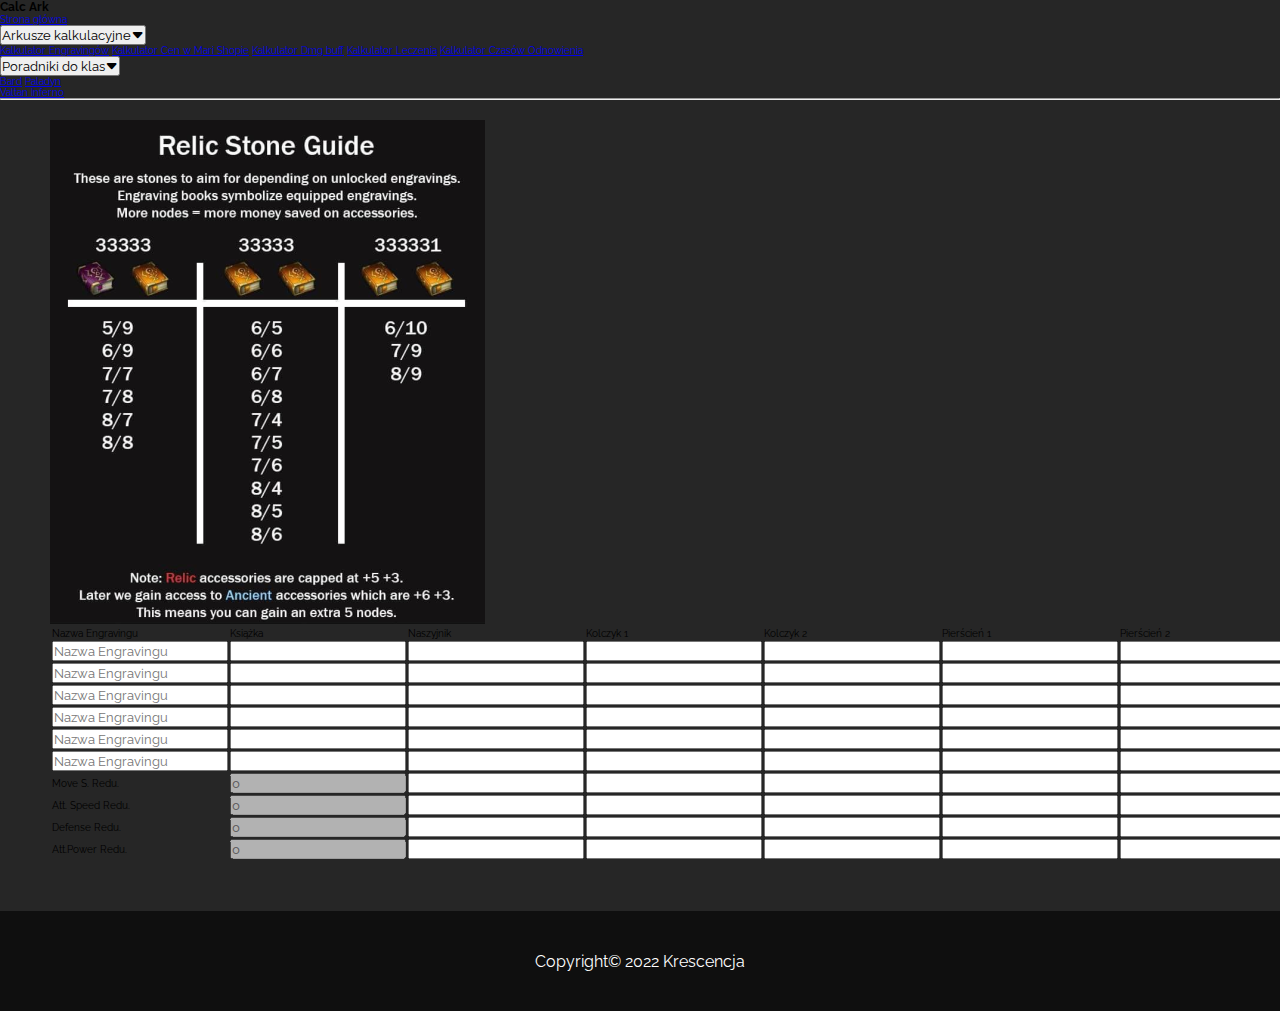
<file: engraving.html>
<!DOCTYPE html>
<head>
    <title>Calc Ark</title>
    <meta http-equiv="Content-Type" content="text/html;charset=UTF-8">
    
    <link rel="preconnect" href="https://fonts.googleapis.com">
<link rel="preconnect" href="https://fonts.gstatic.com" crossorigin>
<link href="https://fonts.googleapis.com/css2?family=Raleway:wght@400;700&display=swap" rel="stylesheet"> 
<link rel="stylesheet" href="https://cdn.jsdelivr.net/npm/bootstrap-icons@1.9.1/font/bootstrap-icons.css">
    <link rel="stylesheet" href="/Css/style.css">
</head>
<body>
    <div class="container">
    <header>
        <h3>Calc Ark</h3>
        <div class="nav_bar">
            <a href="index.html">Strona główna</a>
            
            <div class="dropdown_calc">
                <button class="dropbtn_calc active" id="dropbtn_calc">
                    Arkusze kalkulacyjne<i class="bi bi-caret-down-fill"></i>
                </button>
                <div class="dropdown_calc-content">
                    <a href="Engraving.html" class="active">Kalkulator Engravingów</a>
                    <a href="Marishop.html">Kalkulator Cen w Mari Shopie</a>
                    <a href="dmg_buff.html">Kalkulator Dmg buff</a>
                    <a href="heals.html">Kalkulator Leczenia</a>
                    <a href="cd.html">Kalkulator Czasów Odnowienia</a>
                </div>
            </div>

            <div class="dropdown_calc">
                <button class="dropbtn_calc" id="dropbtn_calc">
                    Poradniki do klas<i class="bi bi-caret-down-fill"></i>
                </button>
                <div class="dropdown_calc-content">
                    <a href="bard_guide.html">Bard</a>
                    <a href="paladyn_guide.html">Paladyn</a>
                </div>
            </div>

            <a href="Valtan_inferno.html">Valtan Inferno</a>

        </div> <hr>
    </header>
   

<main>
<div class="main-page">
    <div class="engr-left">
        <img src="./Img/relic-stone-guide.PNG" alt="Poradnik do Relic stone">
    </div>
    <div class="engr-right">
        <table class="engraving-table">
            <thead>
                <tr>
                    <td>Nazwa Engravingu</td>
                    <td>Książka</td>
                    <td>Naszyjnik</td>
                    <td>Kolczyk 1</td>
                    <td>Kolczyk 2</td>
                    <td>Pierścień 1</td>                                
                    <td>Pierścień 2</td>   
                    <td>Kamień</td>
                    <td>Lvl</td>                         
                </tr>
            </thead>
            <tbody class="tbody-engr">
                <tr>
                    <td class="engr-name"> 
                        <input type="text" placeholder="Nazwa Engravingu">
                    </td>
                    <td>
                        <input type="text" id="engr1-book" class="engr1" onblur="findTotal()" onmouseenter="changecolor()" onclick="changecolor()">
                    </td>
                    <td>
                        <input type="text" id="engr1-neck" class="engr1" onblur="findTotal()" onmouseenter="changecolor()" onclick="changecolor()">
                    </td>
                    <td>
                        <input type="text" id="engr1-ear1" class="engr1" onblur="findTotal()" onmouseenter="changecolor()" onclick="changecolor()">
                    </td>
                    <td>
                        <input type="text" id="engr1-ear2" class="engr1" onblur="findTotal()" onmouseenter="changecolor()" onclick="changecolor()">
                    </td>
                    <td>
                        <input type="text" id="engr1-ring1" class="engr1" onblur="findTotal()" onmouseenter="changecolor()" onclick="changecolor()">
                    </td>
                    <td>
                        <input type="text" id="engr1-ring2" class="engr1" onblur="findTotal()" onmouseenter="changecolor()" onclick="changecolor()">
                    </td>
                    <td>
                        <input type="text" id="engr1-stone" class="engr1" onblur="findTotal()" onmouseenter="changecolor()" onclick="changecolor()">
                    </td>
                    <td class="engr-lvl">
                        <input type="text" id="engr1-lvl" value="0" onmouseenter="changecolor()">
                    </td> 
                </tr>
                <tr>
                    <td class="engr-name"> 
                        <input type="text" placeholder="Nazwa Engravingu">
                    </td>
                    <td>
                        <input type="text" id="engr2-book" class="engr2" onblur="findTotal1()" onmouseenter="changecolor1()" onclick="changecolor1()">
                    </td>
                    <td>
                        <input type="text" id="engr2-neck" class="engr2" onblur="findTotal1()" onmouseenter="changecolor1()" onclick="changecolor1()">
                    </td>
                    <td>
                        <input type="text" id="engr2-ear1" class="engr2" onblur="findTotal1()" onmouseenter="changecolor1()" onclick="changecolor1()">
                    </td>
                    <td>
                        <input type="text" id="engr2-ear2" class="engr2" onblur="findTotal1()" onmouseenter="changecolor1()" onclick="changecolor1()">
                    </td>
                    <td>
                        <input type="text" id="engr2-ring1" class="engr2" onblur="findTotal1()" onmouseenter="changecolor1()" onclick="changecolor1()">
                    </td>
                    <td>
                        <input type="text" id="engr2-ring2" class="engr2" onblur="findTotal1()" onmouseenter="changecolor1()" onclick="changecolor1()">
                    </td>
                    <td>
                        <input type="text" id="engr2-stone" class="engr2" onblur="findTotal1()" onmouseenter="changecolor1()" onclick="changecolor1()">
                    </td>
                    <td class="engr-lvl">
                        <input type="text" id="engr2-lvl" value="0" onmouseenter="changecolor1()">
                    </td> 
                </tr>
                <tr>
                    <td class="engr-name"> 
                        <input type="text" placeholder="Nazwa Engravingu">
                    </td>
                    <td>
                        <input type="text" id="engr3-book" class="engr3" onblur="findTotal2()" onmouseenter="changecolor2()" onclick="changecolor2()">
                    </td>
                    <td>
                        <input type="text" id="engr3-neck" class="engr3" onblur="findTotal2()" onmouseenter="changecolor2()" onclick="changecolor2()">
                    </td>
                    <td>
                        <input type="text" id="engr3-ear1" class="engr3" onblur="findTotal2()" onmouseenter="changecolor2()" onclick="changecolor2()">
                    </td>
                    <td>
                        <input type="text" id="engr3-ear2" class="engr3" onblur="findTotal2()" onmouseenter="changecolor2()" onclick="changecolor2()">
                    </td>
                    <td>
                        <input type="text" id="engr3-ring1" class="engr3" onblur="findTotal2()" onmouseenter="changecolor2()" onclick="changecolor2()">
                    </td>
                    <td>
                        <input type="text" id="engr3-ring2" class="engr3" onblur="findTotal2()" onmouseenter="changecolor2()" onclick="changecolor2()">
                    </td>
                    <td>
                        <input type="text" id="engr3-stone" class="engr3" onblur="findTotal2()" onmouseenter="changecolor2()" onclick="changecolor2()">
                    </td>
                    <td class="engr-lvl">
                        <input type="text" id="engr3-lvl" value="0" onmouseenter="changecolor2()">
                    </td>
                </tr>
                <tr>
                    <td class="engr-name"> 
                        <input type="text" placeholder="Nazwa Engravingu">
                    </td>
                    <td>
                        <input type="text" id="engr4-book" class="engr4" onblur="findTotal3()" onmouseenter="changecolor3()" onclick="changecolor3()">
                    </td>
                    <td>
                        <input type="text" id="engr4-neck" class="engr4" onblur="findTotal3()" onmouseenter="changecolor3()" onclick="changecolor3()">
                    </td>
                    <td>
                        <input type="text" id="engr4-ear1" class="engr4" onblur="findTotal3()" onmouseenter="changecolor3()" onclick="changecolor3()">
                    </td>
                    <td>
                        <input type="text" id="engr4-ear2" class="engr4" onblur="findTotal3()" onmouseenter="changecolor3()" onclick="changecolor3()">
                    </td>
                    <td>
                        <input type="text" id="engr4-ring1" class="engr4" onblur="findTotal3()" onmouseenter="changecolor3()" onclick="changecolor3()">
                    </td>
                    <td>
                        <input type="text" id="engr4-ring2" class="engr4" onblur="findTotal3()" onmouseenter="changecolor3()" onclick="changecolor3()">
                    </td>
                    <td>
                        <input type="text" id="engr4-stone" class="engr4" onblur="findTotal3()" onmouseenter="changecolor3()" onclick="changecolor3()">
                    </td>
                    <td class="engr-lvl">
                        <input type="text" id="engr4-lvl" value="0" onmouseenter="changecolor3()">
                    </td>
                </tr>
                <tr>
                    <td class="engr-name"> 
                        <input type="text" placeholder="Nazwa Engravingu">
                    </td>
                    <td>
                        <input type="text" id="engr1-book" class="engr1" onblur="findTotal4()" onmouseenter="changecolor4()" onclick="changecolor4()">
                    </td>
                    <td>
                        <input type="text" id="engr5-neck" class="engr5" onblur="findTotal4()" onmouseenter="changecolor4()" onclick="changecolor4()">
                    </td>
                    <td>
                        <input type="text" id="engr5-ear1" class="engr5" onblur="findTotal4()" onmouseenter="changecolor4()" onclick="changecolor4()">
                    </td>
                    <td>
                        <input type="text" id="engr5-ear2" class="engr5" onblur="findTotal4()" onmouseenter="changecolor4()" onclick="changecolor4()">
                    </td>
                    <td>
                        <input type="text" id="engr5-ring1" class="engr5" onblur="findTotal4()" onmouseenter="changecolor4()" onclick="changecolor4()">
                    </td>
                    <td>
                        <input type="text" id="engr5-ring2" class="engr5" onblur="findTotal4()" onmouseenter="changecolor4()" onclick="changecolor4()">
                    </td>
                    <td>
                        <input type="text" id="engr5-stone" class="engr5" onblur="findTotal4()" onmouseenter="changecolor4()" onclick="changecolor4()">
                    </td>
                    <td class="engr-lvl">
                        <input type="text" id="engr5-lvl" value="0" onmouseenter="changecolor4()">
                    </td>
                </tr>
                <tr>
                    <td class="engr-name"> 
                        <input type="text" placeholder="Nazwa Engravingu">
                    </td>
                    <td>
                        <input type="text" id="engr6-book" class="engr6" onblur="findTotal5()" onmouseenter="changecolor5()" onclick="changecolor5()">
                    </td>
                    <td>
                        <input type="text" id="engr6-neck" class="engr6" onblur="findTotal5()" onmouseenter="changecolor5()" onclick="changecolor5()">
                    </td>
                    <td>
                        <input type="text" id="engr6-ear1" class="engr6" onblur="findTotal5()" onmouseenter="changecolor5()" onclick="changecolor5()">
                    </td>
                    <td>
                        <input type="text" id="engr6-ear2" class="engr6" onblur="findTotal5()" onmouseenter="changecolor5()" onclick="changecolor5()">
                    </td>
                    <td>
                        <input type="text" id="engr6-ring1" class="engr6" onblur="findTotal5()" onmouseenter="changecolor5()" onclick="changecolor5()">
                    </td>
                    <td>
                        <input type="text" id="engr6-ring2" class="engr6" onblur="findTotal5()" onmouseenter="changecolor5()" onclick="changecolor5()">
                    </td>
                    <td>
                        <input type="text" id="engr6-stone" class="engr6" onblur="findTotal5()" onmouseenter="changecolor5()" onclick="changecolor5()">
                    </td>
                    <td class="engr-lvl">
                        <input type="text" id="engr6-lvl" value="0" onmouseenter="changecolor5()">
                    </td>
                </tr>
                <tr class="negative_engr first-negative-engr">
                    <td class="engr-name"> Move S. Redu.</td>
                    <td>
                        <input type="text" id="msr-book" value="0" disabled  onmouseenter="changecolor6()" >
                    </td>
                    <td>
                        <input type="text" id="msr-neck" class="msr" onblur="findTotal6()" onmouseenter="changecolor6()" onclick="changecolor6()">
                    </td>
                    <td>
                        <input type="text" id="msr-ear1" class="msr" onblur="findTotal6()" onmouseenter="changecolor6()" onclick="changecolor6()">
                    </td>
                    <td>
                        <input type="text" id="msr-ear2" class="msr" onblur="findTotal6()" onmouseenter="changecolor6()" onclick="changecolor6()">
                    </td>
                    <td>
                        <input type="text" id="msr-ring1" class="msr" onblur="findTotal6()" onmouseenter="changecolor6()" onclick="changecolor6()">
                    </td>
                    <td>
                        <input type="text" id="msr-ring2" class="msr" onblur="findTotal6()" onmouseenter="changecolor6()" onclick="changecolor6()">
                    </td>
                    <td>
                        <input type="text" id="msr-stone" class="msr" onblur="findTotal6()" onmouseenter="changecolor6()" onclick="changecolor6()">
                    </td>
                    <td class="engr-lvl">
                        <input type="text" id="msr-lvl" value="0" onmouseenter="changecolor6()">
                    </td>
                </tr>
                <tr class="negative_engr">
                    <td class="engr-name"> Att. Speed Redu.</td>
                    <td>
                        <input type="text" id="asr-book" value="0" disabled  onmouseenter="changecolor7()" >
                    </td>
                    <td>
                        <input type="text" id="asr-neck" class="asr" onblur="findTotal7()" onmouseenter="changecolor7()" onclick="changecolor7()">
                    </td>
                    <td>
                        <input type="text" id="asr-ear1" class="asr" onblur="findTotal7()" onmouseenter="changecolor7()" onclick="changecolor7()">
                    </td>
                    <td>
                        <input type="text" id="asr-ear2" class="asr" onblur="findTotal7()" onmouseenter="changecolor7()" onclick="changecolor7()">
                    </td>
                    <td>
                        <input type="text" id="asr-ring1" class="asr" onblur="findTotal7()" onmouseenter="changecolor7()" onclick="changecolor7()">
                    </td>
                    <td>
                        <input type="text" id="asr-ring2" class="asr" onblur="findTotal7()" onmouseenter="changecolor7()" onclick="changecolor7()">
                    </td>
                    <td>
                        <input type="text" id="asr-stone" class="asr" onblur="findTotal7()" onmouseenter="changecolor7()" onclick="changecolor7()">
                    </td>
                    <td class="engr-lvl">
                        <input type="text" id="asr-lvl" value="0" onmouseenter="changecolor7()">
                    </td>
                </tr>
                <tr class="negative_engr">
                    <td class="engr-name"> Defense Redu.</td>
                    <td>
                        <input type="text" id="dr-book" value="0" disabled  onmouseenter="changecolor8()" >
                    </td>
                    <td>
                        <input type="text" id="dr-neck" class="dr" onblur="findTotal8()" onmouseenter="changecolor8()" onclick="changecolor8()">
                    </td>
                    <td>
                        <input type="text" id="dr-ear1" class="dr" onblur="findTotal8()" onmouseenter="changecolor8()" onclick="changecolor8()">
                    </td>
                    <td>
                        <input type="text" id="dr-ear2" class="dr" onblur="findTotal8()" onmouseenter="changecolor8()" onclick="changecolor8()">
                    </td>
                    <td>
                        <input type="text" id="dr-ring1" class="dr" onblur="findTotal8()" onmouseenter="changecolor8()" onclick="changecolor8()">
                    </td>
                    <td>
                        <input type="text" id="dr-ring2" class="dr" onblur="findTotal8()" onmouseenter="changecolor8()" onclick="changecolor8()">
                    </td>
                    <td>
                        <input type="text" id="dr-stone" class="dr" onblur="findTotal8()" onmouseenter="changecolor8()" onclick="changecolor8()">
                    </td>
                    <td class="engr-lvl">
                        <input type="text" id="dr-lvl" value="0" onmouseenter="changecolor8()">
                    </td>
                </tr>
                <tr class="negative_engr last-negative-engr">
                    <td class="engr-name"> Att.Power Redu.</td>
                    <td>
                        <input type="text" id="apr-book" value="0" disabled  onmouseenter="changecolor9()" >
                    </td>
                    <td>
                        <input type="text" id="apr-neck" class="apr" onblur="findTotal9()" onmouseenter="changecolor9()" onclick="changecolor9()">
                    </td>
                    <td>
                        <input type="text" id="apr-ear1" class="apr" onblur="findTotal9()" onmouseenter="changecolor9()" onclick="changecolor9()">
                    </td>
                    <td>
                        <input type="text" id="apr-ear2" class="apr" onblur="findTotal9()" onmouseenter="changecolor9()" onclick="changecolor9()">
                    </td>
                    <td>
                        <input type="text" id="apr-ring1" class="apr" onblur="findTotal9()" onmouseenter="changecolor9()" onclick="changecolor9()">
                    </td>
                    <td>
                        <input type="text" id="apr-ring2" class="apr" onblur="findTotal9()" onmouseenter="changecolor9()" onclick="changecolor9()">
                    </td>
                    <td>
                        <input type="text" id="apr-stone" class="apr" onblur="findTotal9()" onmouseenter="changecolor9()" onclick="changecolor9()">
                    </td>
                    <td class="engr-lvl">
                        <input type="text" id="apr-lvl" value="0" onmouseenter="changecolor9()">
                    </td>
                </tr>
            </tbody>
        </table>
    </div>
</div>
</main>

<footer>
    <div class="footer">
        Copyright&copy; 2022 Krescencja
    </div>
</footer>
<script>

function findTotal(){
    var arr = document.getElementsByClassName('engr1');
    var tot=0;
    for(var i=0;i<arr.length;i++){
        if(parseFloat(arr[i].value))
            tot += parseFloat(arr[i].value);
    }
    document.getElementById('engr1-lvl').value = tot;
}

function findTotal1(){
    var arr = document.getElementsByClassName('engr2');
    var tot=0;
    for(var i=0;i<arr.length;i++){
        if(parseFloat(arr[i].value))
            tot += parseFloat(arr[i].value);
    }
    document.getElementById('engr2-lvl').value = tot;
}

function findTotal2(){
    var arr = document.getElementsByClassName('engr3');
    var tot=0;
    for(var i=0;i<arr.length;i++){
        if(parseFloat(arr[i].value))
            tot += parseFloat(arr[i].value);
    }
    document.getElementById('engr3-lvl').value = tot;
}

function findTotal3(){
    var arr = document.getElementsByClassName('engr4');
    var tot=0;
    for(var i=0;i<arr.length;i++){
        if(parseFloat(arr[i].value))
            tot += parseFloat(arr[i].value);
    }
    document.getElementById('engr4-lvl').value = tot;
}

function findTotal4(){
    var arr = document.getElementsByClassName('engr5');
    var tot=0;
    for(var i=0;i<arr.length;i++){
        if(parseFloat(arr[i].value))
            tot += parseFloat(arr[i].value);
    }
    document.getElementById('engr5-lvl').value = tot;
}

function findTotal5(){
    var arr = document.getElementsByClassName('engr6');
    var tot=0;
    for(var i=0;i<arr.length;i++){
        if(parseFloat(arr[i].value))
            tot += parseFloat(arr[i].value);
    }
    document.getElementById('engr6-lvl').value = tot;
}

function findTotal6(){
    var arr = document.getElementsByClassName('msr');
    var tot=0;
    for(var i=0;i<arr.length;i++){
        if(parseFloat(arr[i].value))
            tot += parseFloat(arr[i].value);
    }
    document.getElementById('msr-lvl').value = tot;
}

function findTotal7(){
    var arr = document.getElementsByClassName('asr');
    var tot=0;
    for(var i=0;i<arr.length;i++){
        if(parseFloat(arr[i].value))
            tot += parseFloat(arr[i].value);
    }
    document.getElementById('asr-lvl').value = tot;
}

function findTotal8(){
    var arr = document.getElementsByClassName('dr');
    var tot=0;
    for(var i=0;i<arr.length;i++){
        if(parseFloat(arr[i].value))
            tot += parseFloat(arr[i].value);
    }
    document.getElementById('dr-lvl').value = tot;
}

function findTotal9(){
    var arr = document.getElementsByClassName('apr');
    var tot=0;
    for(var i=0;i<arr.length;i++){
        if(parseFloat(arr[i].value))
            tot += parseFloat(arr[i].value);
    }
    document.getElementById('apr-lvl').value = tot;
}

function changecolor(){
    let a = document.getElementById('engr1-lvl').value;
    if(a<5){
        document.getElementById('engr1-lvl').style.backgroundColor = '#ea9999';
    } else if(a<10) {
        document.getElementById('engr1-lvl').style.backgroundColor = '#f9cb9c';
    } else if(a<15) {
        document.getElementById('engr1-lvl').style.backgroundColor = '#ffd966';
    } else if(a>=15) {
        document.getElementById('engr1-lvl').style.backgroundColor = '#93c47d';
    }
}

function changecolor1(){
    let a = document.getElementById('engr2-lvl').value;
    if(a<5){
        document.getElementById('engr2-lvl').style.backgroundColor = '#ea9999';
    } else if(a<10) {
        document.getElementById('engr2-lvl').style.backgroundColor = '#f9cb9c';
    } else if(a<15) {
        document.getElementById('engr2-lvl').style.backgroundColor = '#ffd966';
    } else if(a>=15) {
        document.getElementById('engr2-lvl').style.backgroundColor = '#93c47d';
    }
}

function changecolor2(){
    let a = document.getElementById('engr3-lvl').value;
    if(a<5){
        document.getElementById('engr3-lvl').style.backgroundColor = '#ea9999';
    } else if(a<10) {
        document.getElementById('engr3-lvl').style.backgroundColor = '#f9cb9c';
    } else if(a<15) {
        document.getElementById('engr3-lvl').style.backgroundColor = '#ffd966';
    } else if(a>=15) {
        document.getElementById('engr3-lvl').style.backgroundColor = '#93c47d';
    }
}

function changecolor3(){
    let a = document.getElementById('engr4-lvl').value;
    if(a<5){
        document.getElementById('engr4-lvl').style.backgroundColor = '#ea9999';
    } else if(a<10) {
        document.getElementById('engr4-lvl').style.backgroundColor = '#f9cb9c';
    } else if(a<15) {
        document.getElementById('engr4-lvl').style.backgroundColor = '#ffd966';
    } else if(a>=15) {
        document.getElementById('engr4-lvl').style.backgroundColor = '#93c47d';
    }
}

function changecolor4(){
    let a = document.getElementById('engr5-lvl').value;
    if(a<5){
        document.getElementById('engr5-lvl').style.backgroundColor = '#ea9999';
    } else if(a<10) {
        document.getElementById('engr5-lvl').style.backgroundColor = '#f9cb9c';
    } else if(a<15) {
        document.getElementById('engr5-lvl').style.backgroundColor = '#ffd966';
    } else if(a>=15) {
        document.getElementById('engr5-lvl').style.backgroundColor = '#93c47d';
    }
}

function changecolor5(){
    let a = document.getElementById('engr6-lvl').value;
    if(a<5){
        document.getElementById('engr6-lvl').style.backgroundColor = '#ea9999';
    } else if(a<10) {
        document.getElementById('engr6-lvl').style.backgroundColor = '#f9cb9c';
    } else if(a<15) {
        document.getElementById('engr6-lvl').style.backgroundColor = '#ffd966';
    } else if(a>=15) {
        document.getElementById('engr6-lvl').style.backgroundColor = '#93c47d';
    }
}

function changecolor6(){
    let a = document.getElementById('msr-lvl').value;
    if(a<5){
        document.getElementById('msr-lvl').style.backgroundColor = '#ea9999';
    } else if(a<10) {
        document.getElementById('msr-lvl').style.backgroundColor = '#f9cb9c';
    } else if(a<15) {
        document.getElementById('msr-lvl').style.backgroundColor = '#ffd966';
    } else if(a>=15) {
        document.getElementById('msr-lvl').style.backgroundColor = '#93c47d';
    }
}

function changecolor7(){
    let a = document.getElementById('asr-lvl').value;
    if(a<5){
        document.getElementById('asr-lvl').style.backgroundColor = '#ea9999';
    } else if(a<10) {
        document.getElementById('asr-lvl').style.backgroundColor = '#f9cb9c';
    } else if(a<15) {
        document.getElementById('asr-lvl').style.backgroundColor = '#ffd966';
    } else if(a>=15) {
        document.getElementById('asr-lvl').style.backgroundColor = '#93c47d';
    }
}

function changecolor8(){
    let a = document.getElementById('dr-lvl').value;
    if(a<5){
        document.getElementById('dr-lvl').style.backgroundColor = '#ea9999';
    } else if(a<10) {
        document.getElementById('dr-lvl').style.backgroundColor = '#f9cb9c';
    } else if(a<15) {
        document.getElementById('dr-lvl').style.backgroundColor = '#ffd966';
    } else if(a>=15) {
        document.getElementById('dr-lvl').style.backgroundColor = '#93c47d';
    }
}

function changecolor9(){
    let a = document.getElementById('apr-lvl').value;
    if(a<5){
        document.getElementById('apr-lvl').style.backgroundColor = '#ea9999';
    } else if(a<10) {
        document.getElementById('apr-lvl').style.backgroundColor = '#f9cb9c';
    } else if(a<15) {
        document.getElementById('apr-lvl').style.backgroundColor = '#ffd966';
    } else if(a>=15) {
        document.getElementById('apr-lvl').style.backgroundColor = '#93c47d';
    }
}
</script>

</body>
</html>
</file>
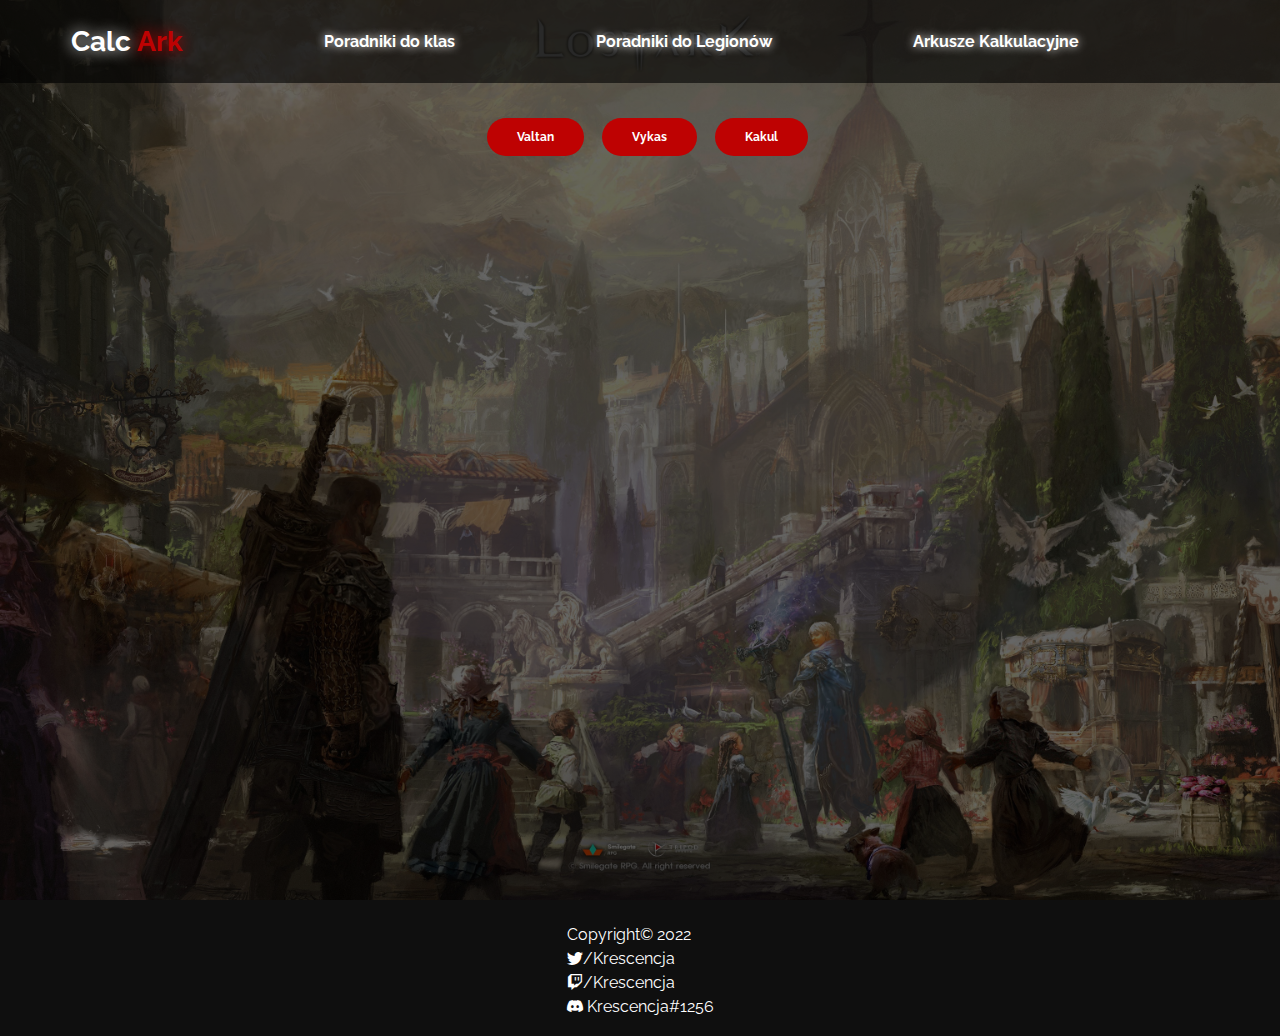
<file: legion-raid.html>
<!DOCTYPE html>
<head>
    <title>Calc Ark</title>
    <meta http-equiv="Content-Type" content="text/html;charset=UTF-8">
    
    <link rel="preconnect" href="https://fonts.googleapis.com">
<link rel="preconnect" href="https://fonts.gstatic.com" crossorigin>
<link href="https://fonts.googleapis.com/css2?family=Raleway:wght@400;700&display=swap" rel="stylesheet"> 
<link rel="stylesheet" href="https://cdn.jsdelivr.net/npm/bootstrap-icons@1.9.1/font/bootstrap-icons.css">
    <link rel="stylesheet" href="/Css/style.css">
    <link rel="stylesheet" href="/Css/style-responsive.css">
    <script src="/JS/legion-raid.js"></script>
</head>
<style>
    
#raid-valtan {
    display: none
}
#raid-vykas {
    display: none 
}
#raid-kakul {
    display: none 
}
</style>
<body>

<div class="hero">
    <nav class="topnav" id="myTopnav">
        <a href="index.html"><h2 class="logo"> Calc <span class="logo-color">Ark</span></h2></a>
        
            <a href="classes.html">Poradniki do klas</a>
            <a href="legion-raid.html">Poradniki do Legionów</a>
            <a href="calc.html">Arkusze Kalkulacyjne</a>
        
        <span>
            <a href="javascript:void(0);" class="icon" onclick="myFunction()">
                <i class="bi bi-caret-down-fill"></i>
             </a> 
        </span>
    </nav>
    <main>

        <div class="main-page">
            <div class="choose-class">
                <button type="button" name="class" onclick="display_valtan()"> Valtan</button>
                <button type="button" name="class" onclick="display_vykas()"> Vykas</button>
                <button type="button" name="class" onclick="display_kakul()"> Kakul</button>
                
            </div>

            <div class="raid-card" id="raid-valtan">
                    <div class="raid-header">
                        <h2 class="logo"> Val<span class="logo-color">tan:</span></h2>
                    </div>
                    <div class="text-raid-main">
                        <div class="text-raid">
                            <p>
                                1Lorem ipsum dolor sit, amet consectetur adipisicing elit. Optio voluptas accusamus asperiores a beatae ullam dolorum, earum explicabo debitis modi officia tempore corporis ipsa fugit repellat perferendis quisquam harum recusandae.
                                Nemo repellat eaque culpa inventore mollitia reprehenderit iusto ipsam. Maiores quos, adipisci totam nam esse voluptates quas cupiditate qui tempora! A soluta quisquam, labore eos distinctio ipsum sit deserunt cupiditate.
                                Dolores nemo earum doloremque numquam dolorum corporis vitae doloribus id, quidem ea, minima rerum placeat error amet! Deserunt maiores laudantium qui consequatur tempora, corrupti provident voluptatum nam autem adipisci ut!
                            </p>
                        </div>
                        <div class="raid-img">
                            <img src="./Img/raid/valtan.PNG" alt="valtan">
                        </div>
                    </div>
            </div>
            
            <div class="raid-card" id="raid-vykas">
                <div class="raid-header">
                    <h2 class="logo"> Vyk<span class="logo-color">as:</span></h2>
                </div>
                <div class="text-raid-main">
                    <div class="text-raid">
                        <p>
                            2Lorem ipsum dolor sit, amet consectetur adipisicing elit. Optio voluptas accusamus asperiores a beatae ullam dolorum, earum explicabo debitis modi officia tempore corporis ipsa fugit repellat perferendis quisquam harum recusandae.
                            Nemo repellat eaque culpa inventore mollitia reprehenderit iusto ipsam. Maiores quos, adipisci totam nam esse voluptates quas cupiditate qui tempora! A soluta quisquam, labore eos distinctio ipsum sit deserunt cupiditate.
                            Dolores nemo earum doloremque numquam dolorum corporis vitae doloribus id, quidem ea, minima rerum placeat error amet! Deserunt maiores laudantium qui consequatur tempora, corrupti provident voluptatum nam autem adipisci ut!
                        </p>
                    </div>
                    <div class="raid-img">
                        <img src="./Img/raid/valtan.PNG" alt="valtan">
                    </div>
                </div>
            </div>

            <div class="raid-card" id="raid-kakul">
                <div class="header-card">
                    <h2 class="logo"> Ka<span class="logo-color">kul:</span></h2>
                </div>
                <div class="text-raid-main">
                    <div class="text-raid">
                        <p>
                            3Lorem ipsum dolor sit, amet consectetur adipisicing elit. Optio voluptas accusamus asperiores a beatae ullam dolorum, earum explicabo debitis modi officia tempore corporis ipsa fugit repellat perferendis quisquam harum recusandae.
                            Nemo repellat eaque culpa inventore mollitia reprehenderit iusto ipsam. Maiores quos, adipisci totam nam esse voluptates quas cupiditate qui tempora! A soluta quisquam, labore eos distinctio ipsum sit deserunt cupiditate.
                            Dolores nemo earum doloremque numquam dolorum corporis vitae doloribus id, quidem ea, minima rerum placeat error amet! Deserunt maiores laudantium qui consequatur tempora, corrupti provident voluptatum nam autem adipisci ut!
                        </p>
                    </div>
                    <div class="raid-img">
                        <img src="./Img/raid/valtan.PNG" alt="valtan">
                    </div>
                </div>
            </div>
            
        </div>
    </main>
       
</div>
<footer>
    <div class="footer">
        <div class="contact">
            <p>Copyright&copy; 2022</p>
            <p> <i class="bi bi-twitter"></i>/Krescencja</p>
            <p> <i class="bi bi-twitch"></i>/Krescencja</p>
            <p><i class="bi bi-discord"></i> Krescencja#1256</p>
            
        </div>
    </div>
    </footer>
    <script>
        function myFunction() {
          var x = document.getElementById("myTopnav");
          if (x.className === "topnav") {
            x.className += " responsive";
          } else {
            x.className = "topnav";
          }
        }
        </script>
      
</body>
</html>
</file>
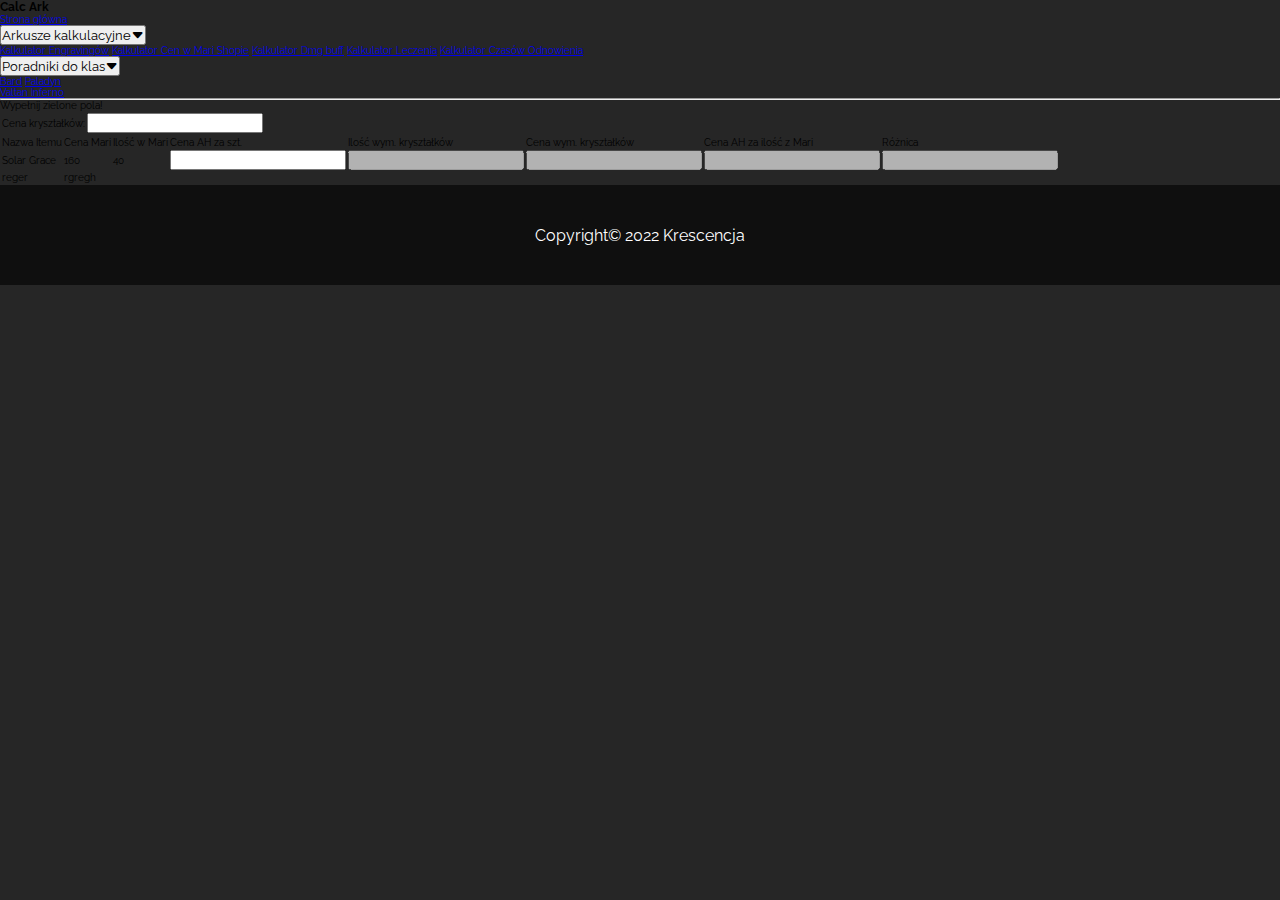
<file: Marishop.html>
<!DOCTYPE html>
<head>
    <title>Calc Ark</title>
    <meta http-equiv="Content-Type" content="text/html;charset=UTF-8">
    
    <link rel="preconnect" href="https://fonts.googleapis.com">
<link rel="preconnect" href="https://fonts.gstatic.com" crossorigin>
<link href="https://fonts.googleapis.com/css2?family=Raleway:wght@400;700&display=swap" rel="stylesheet"> 
<link rel="stylesheet" href="https://cdn.jsdelivr.net/npm/bootstrap-icons@1.9.1/font/bootstrap-icons.css">
    <link rel="stylesheet" href="/Css/style.css">
</head>
<body>
    <div class="container">
    <header>
        <h3>Calc Ark</h3>
        <div class="nav_bar">
            <a href="index.html">Strona główna</a>
            
            <div class="dropdown_calc">
                <button class="dropbtn_calc active" id="dropbtn_calc">
                    Arkusze kalkulacyjne<i class="bi bi-caret-down-fill"></i>
                </button>
                <div class="dropdown_calc-content">
                    <a href="Engraving.html">Kalkulator Engravingów</a>
                    <a href="Marishop.html" class="active">Kalkulator Cen w Mari Shopie</a>
                    <a href="dmg_buff.html">Kalkulator Dmg buff</a>
                    <a href="heals.html">Kalkulator Leczenia</a>
                    <a href="cd.html">Kalkulator Czasów Odnowienia</a>
                </div>
            </div>

            <div class="dropdown_calc">
                <button class="dropbtn_calc" id="dropbtn_calc">
                    Poradniki do klas<i class="bi bi-caret-down-fill"></i>
                </button>
                <div class="dropdown_calc-content">
                    <a href="bard_guide.html">Bard</a>
                    <a href="paladyn_guide.html">Paladyn</a>
                </div>
            </div>

            <a href="Valtan_inferno.html">Valtan Inferno</a>

        </div> <hr>
    </header>
   
<div class="main-page-mari">
<main>
    <div class="text-mari">
        Wypełnij zielone pola!
    </div>
    <div class="crystal-mari">
        <table class="table-mari-crystal">
            <thead><tr><td>Cena kryształków:</td>
                <td>
                <input type="text" name="CrystalPrice" id="crystalPrice"    class="inputactive-mari">
            </td></tr></tbody>
        </table>
    </div>
<table class="table-mari">
    <thead>
        <tr>
            
            <td>Nazwa Itemu</td>
            <td>Cena Mari</td>
            <td>Ilość w Mari</td>
            <td>Cena AH za szt.</td>
            <td>Ilość wym. kryształków</td>
            <td>Cena wym. kryształków</td>
            <td>Cena AH za ilość z Mari</td>
            <td>Różnica</td>
        </tr>
    </thead>
    <tbody>
        <tr>
            
            <td>Solar Grace</td>
            <td>160</td>
            <td>40</td>
            <td>
                <input type="text" name="Mariprice1" id="Mariprice1" class="inputactive-mari">
            </td>
            <td>
                <input type="text" name="amountCrystal" id="amountCrystal" disabled>
            </td>
            <td>
                <input type="text" name="amountCrystaltoGold" id="amountCrystaltoGold" disabled>
            </td>
            <td>
                <input type="text" name="amountItemtoGold" id="amountItemtoGold" disabled>
            </td>
            <td>
                <input type="text" name="diff" id="diff" disabled>
            </td>
        </tr>
        <tr>
            <td>reger</td>
            <td>rgregh</td>
        </tr>
    </tbody>
</table>
    

    
    

</main>

<footer>
    <div class="footer">
        Copyright&copy; 2022 Krescencja
    </div>
</footer>
</div>

<script>


</script>
</body>
</html>
</file>
<file: Css/style.css>
* {
    box-sizing: Border-box;
    margin: 0;
    padding: 0;
    font-family: 'Raleway', sans-serif;
}

::-webkit-scrollbar {
    width: 20px;
  }
  
  
  ::-webkit-scrollbar-track {
    background: #f1f1f1; 
  }
   
 
  ::-webkit-scrollbar-thumb {
    background: #888; 
  }
  

  ::-webkit-scrollbar-thumb:hover {
    background: #555; 
  }

html {
    font-size: 62.5%;
    scroll-behavior: smooth;
}

body {
    background-color: rgba(0,0,0,0.85);
}


/* navbar */
.hero {
    min-height: 100vh;
    width: 100%;
    background-image: linear-gradient(rgba(0,0,0,0.6),rgba(0,0,0,0.6)),url(../Img/mainpage/bg-Lost-Ark.jpg);
    background-size: cover;
    background-position: center;
}

.topnav {
    overflow: hidden;
    background-color: rgba(0,0,0,0.6);
    display: flex;
    align-items: center;
    justify-content:space-around;
}

.topnav a {
    text-decoration: none;
    padding: 25px 5px;
    font-size: 16px;
    font-weight: bold;
    text-shadow: 0px 0px 10px;
    color:white;
}
.logo {
    color: white;
    font-size: 28px;
    text-shadow: 0px 0px 15px;
}

.logo-color {
    color: rgb(190, 2, 2);
}


.topnav a:hover {
    color: rgb(190, 2, 2);
    transition: .3s;
}

.topnav a.icon {
    color: rgb(190, 2, 2);
    font-size: 24px;
    display: none;
}


  /*main - index */

.main-page {
    padding-top: 2em;
    padding-left: 5em;
    padding-right: 5em;
    padding-bottom: 5em;
    width: 100%;
}

.main-page h5 {
    font-size: 16px;
    color: white;
    text-align: center;
}

.main-page a {
    text-decoration: none;
}
.card-home {
    display: flex;
    align-items: center;
    justify-content: space-around;
    padding-left: 20%;
    padding-right: 20%;
    padding-top: 40px;
}

.card-home .card{
    font-size: 14px;
    color: white;
    height: 150px;
    width: 300px;
    text-align: center;
    padding-top: 35px;
    padding-left: 10px;
    padding-right: 10px;
    box-shadow: rgba(0, 0, 0, 0.2) 0px 0px 15px, rgba(0, 0, 0, 0.2) 0px 0px 50px, rgba(0, 0, 0, 0.2) 0px 0px 50px, rgba(0, 0, 0, 0.5) 0px 0px 50px, rgba(0, 0, 0, 0.2) 0px 0px 50px;
    border-radius: 60px;
}

.card h3 {
    color: rgb(231, 20, 20); 
    text-shadow: 0px 0px 5px black;
}

.card ul {
padding-top: 15px;
list-style: none;
}

.card-1:hover, .card-2:hover, .card-3:hover {
    opacity: 0.7;
    transform: scale(1.05);
    transition: 0.5s;
    font-weight: bold;
    box-shadow: rgba(0, 0, 0, 0.2) 0px 0px 15px, rgba(0, 0, 0, 0.2) 0px 0px 25px, rgba(0, 0, 0, 0.2) 0px 0px 25px, rgba(0, 0, 0, 0.5) 0px 0px 25px, rgba(0, 0, 0, 0.2) 0px 0px 25px;

}


.card-home button, .choose-class button {
    border: none;
    background: rgb(190, 2, 2);
    padding: 12px 30px;
    border-radius: 30px;
    color: white;
    font-size: 12px;
    font-weight: bold;
    transition: .4s;
}

.card-home button:hover, .choose-class button:hover {
    transform: scale(1.3);
    cursor: pointer;
}


/* footer */

.footer {
    position: relative;
    width: 100%;
    min-height: 100px;
    font-size: 1.6em;
    padding: 20px 50px;
    color: white;
    display: flex;
    align-items: center;
    justify-content: center;
    background-color: rgba(0,0,0,0.6);
}

.footer .contact p{
    padding-top: 5px;
}

/*classes */

.choose-class {
 text-align: center;
 padding: 15px 15px;
}

.choose-class button {
    margin-left: 15px;
}

.classes-card {
flex-wrap: wrap;
justify-content: center;

padding:0;
margin-top: 2em;
width: 100%;
background-color: rgba(0, 0, 0, 0.5);
border-start-start-radius: 50px;
border-top-right-radius: 50px;
border-bottom-right-radius: 50px;
border-bottom-left-radius: 50px;
}

.classes-card .header-card {
    width: 100%;
    min-height: 10vh;
    padding-left: 5em;
    padding-top: 2em;
}


.left {
    width: 50%;
    min-height: 60vh;
    font-size: 3.5em;
    color: rgb(190, 2, 2);
    padding-top: 0.5em;

}

.buttons {
    display: flex;
    justify-content: space-around;

}

.right {
    width: 50%;
    min-height: 60vh;
    font-size: 3.5em;
    color: rgb(190, 2, 2);
    padding-top: 15px;
    padding-top: 0.5em;

}

.classes-card .footer-card {
    width: 100%;
    min-height: 10vh;
    font-weight: bold;

}

.left button {
    background-color: transparent;
    border: 0;
    color: white;
    font-size: 3rem;

}

.left button:hover {
    transform: scale(1.2);
    transition: 0.5s;
}

.left .swifbard, .left .specbard, .left .dpsbard, .right .dpsbard_right, .right .specbard_right, .right .swifbard_right, .left .specpaladin, .left .swifpaladin, .left .dpspaladin, .right .specpaladin_right, .right .swifpaladin_right, .right .dpspaladin_right{
    padding-left: 1.5em;
    padding-top: 15px;
    padding-right: 1.5em;
    font-size: 0.8em;
}

.right .logo {
    align-items: center;
    justify-content: center;
    display: flex;
}

.footer-card {
    width: 50%;
    min-height: 60vh;
    font-size: 2.5em;
    color: rgb(190, 2, 2);
    padding-top: 15px;
    padding-top: 0.5em;
    align-items: center;
    justify-content: center;
    display: flex;
    
}

.text_classes_footer{
    text-align: center;
}



.skills , .engravings {
    padding-top: 15px;
    font-size: 2rem;
    display: flex;
    align-items: center;
}

.skills span {
    min-width: 90%;
}
.skills .rune {
    float: right;
    clear: both;
    border-radius: 30px;
}

.engravings img {
    border-radius: 30px;
}

.skills ul, .engravings ul {
    font-size: 0.8em;
    color: white;
    font-weight: 400;
    list-style-type: none;
}

.skills span, .engravings span {
    padding-left: 25px;
    font-weight: bold;
}

.specbard, .specbard_right {
    display: block;
}


/* legion-raid */

.raid-card {
    flex-wrap: wrap;
    padding:0;
    margin-top: 2em;
    width: 100%;
    background-color: rgba(0, 0, 0, 0.5);
    border-start-start-radius: 50px;
    border-top-right-radius: 50px;
    border-bottom-right-radius: 50px;
    border-bottom-left-radius: 50px;
    padding-left: 2em;
    padding-top: 2em;
    }

.raid-header {
    min-height: 10%;
    padding-left: 1.5em;
}

.text-raid-main {
    flex-wrap: wrap;
    min-height: 80vh;
    justify-content: space-around;
    align-items: end;
}

.text-raid {
    float:left;
    font-size: 2.3em;
    color: whitesmoke;
    padding: 1em;
    width: 50%;
    text-align: justify;
    text-indent: 25px;
    line-height: 1.6;
    
}

.raid-img {
    float: right;
    padding: 1em;
    width: 50%;
    text-align: center;
}
</file>
<file: Css/style-responsive.css>
/* responsive */ 

@media screen and (max-width: 1550px) {

    .card-home {
        padding-left: 10%;
        padding-right: 10%;
        padding-top: 40px;
    }

    .card-home .card{
        font-size: 12px;
        width: 300px;

        padding-left: 10px;
        padding-right: 10px;
    }
}

@media screen and (max-width: 1200px) {

    .card-home .card{
        width: 250px;

    }
}

@media screen and (max-width: 1100px) {
    nav {
        padding-top: 20px;
        padding-left: 3%;
        padding-right: 3%;
        padding-bottom: 20px;
    }

    .main-page {
        padding-top: 3em;
        padding-left: 1em;
        padding-right: 1em;
        width: 100%;
    }

    .card-home {
        flex-direction: column;
        padding-left: 5%;
        padding-right: 5%;
        padding-top: 20px;
    }

    .card-home .card{
        font-size: 12px;
        width: 300px;
        height: 150px;
        margin-top:10px;
        margin-bottom: 20px;
    }

    .footer {
        position:relative;
        margin-top: auto;
    }
}

@media screen and (max-width: 900px) {

    nav {
        justify-content:space-between;
    }

    .topnav a:not(:first-child) {
        display: none;
    }

    .topnav a.icon {
        float: right;
        display: block;
    }

    .topnav.responsive {
        display: flex;
        flex-direction: column;
        text-align: left;
    }
    .topnav.responsive a {
        display: block;
    }
}

@media screen and (max-width: 1200px) {
    .classes-card .header-card {
        min-height: 5vh;
    }

    .classes-card .footer-card {
        min-height: 5vh;
    
    }
}
</file>
